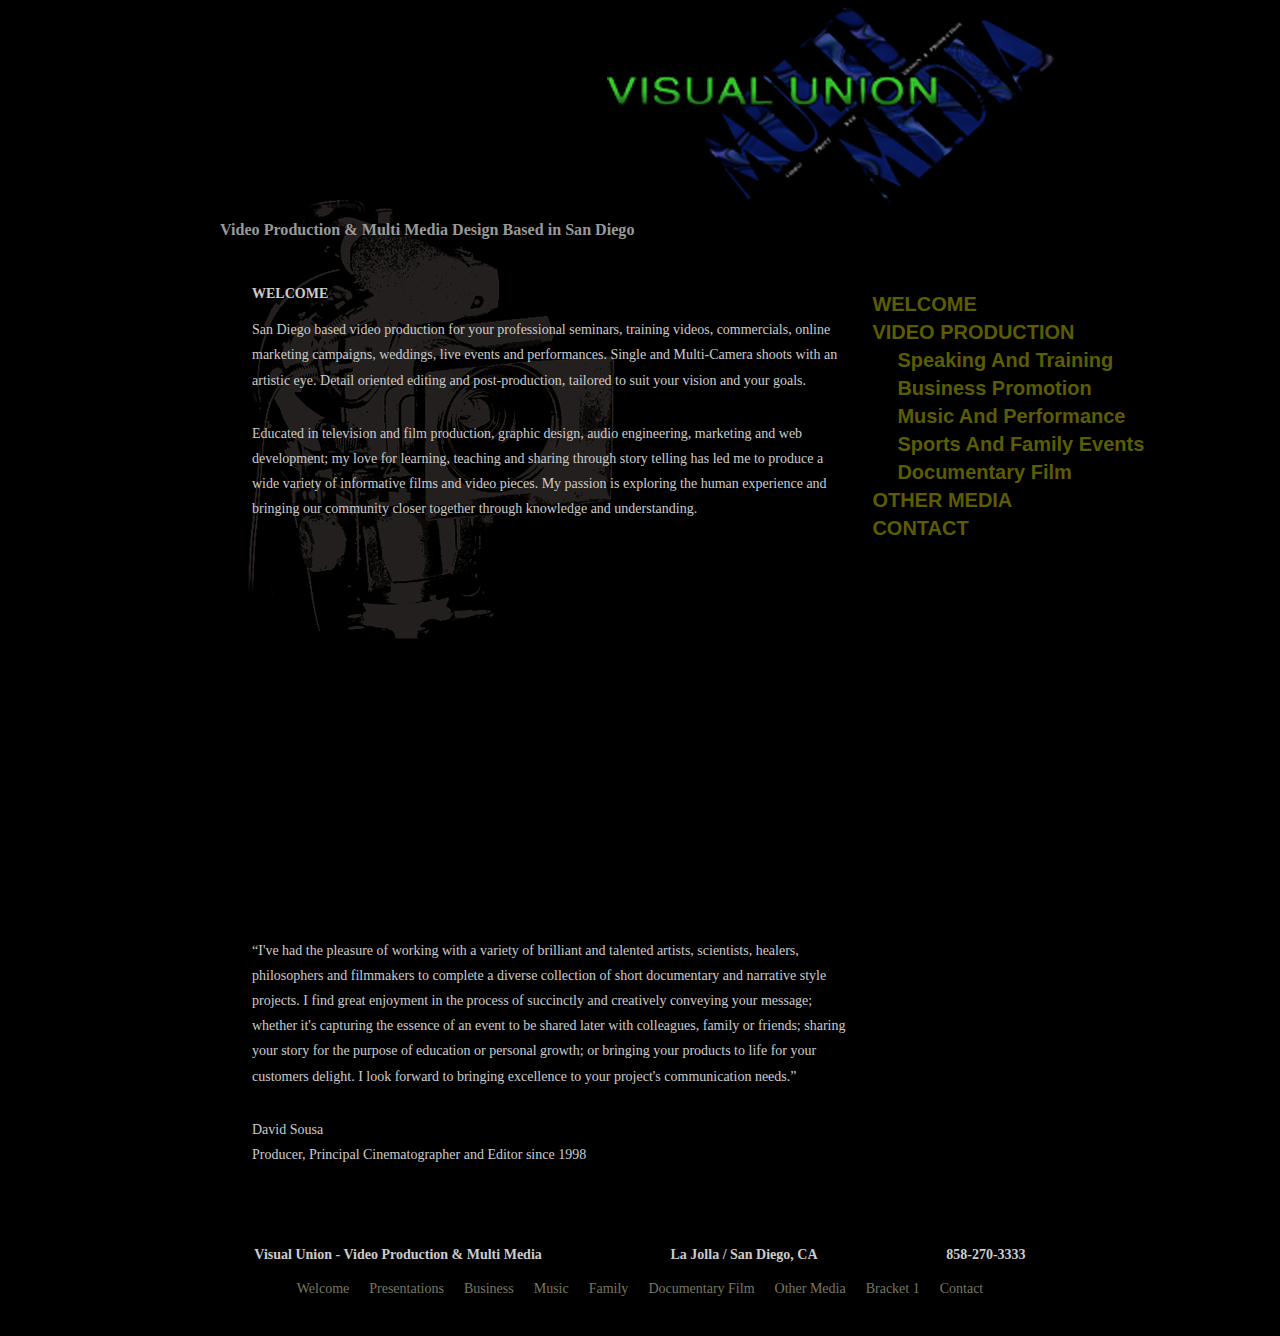
<file: index.html>
<!doctype html>
<html lang="en">
<head>
	<title>Video Production Based In San Diego</title>
	<meta name="viewport" content="width=device-width, initial-scale=1">
	<script src="http://html5shiv.googlecode.com/svn/trunk/html5.js">
	</script>
	<link rel="shortcut icon" href="favicon.ico" type="image/x-icon" />
	<meta http-equiv="Content-Type" content="text/html; charset=UTF-8">
	<meta name="title" content="Video Production Based In San Diego" />
	<meta name="description" content="San Diego Wedding Video and special events; Professional video production; beautiful filmed in a professional and unobtrusive manner, tailored to your wedding plans. Over 10 years of wedding video and professional video production experience." />
	<meta name="keywords" content=" san diego video production sandiego events videography promotional promote photo montage family history wedding" />
	<meta name="robots" content="index, follow" />

   <link href="css/main.css" rel="stylesheet" type="text/css" />
   
    


</head>


<body>

    <div class="container">

        <header>
            <div class="header-logo">
	            <a href="">
                <img class="img-logo" src="img/newlogo.png" alt="Visual Union - Video, Print, Web: Production and Design" /> 
                </a>
            </div>

            <div class="header-title">
                <h1>Video Production & Multi Media Design Based in San&nbsp;Diego</h1>
            </div>

        </header>

        
        

        <main>
            <div class="menu-wrap">
                <input type="checkbox" class="toggle" id="checkbox">
                  <div class="hamburger">
                    <div>
                      
                    </div>
                  </div>
              
                <div class="menu">
                  <div>
                    <nav class="main-nav">
              
                      <ul class="navmain">
                        <li><a href="final_project.html">Welcome</a></li>
                        <li><a href="publicspeakingvideo.html">Video Production</a></li>
                      </ul>  
                      <ul class="navsub"> 
                        <li><a href="publicspeakingvideo.html">Speaking and Training</a></li>
                        <li><a href="salespromotionalvideo.html">Business Promotion</a></li>
                        <li><a href="musicperformancevideo.html">Music and Performance</a></li>
                        <li><a href="familyvideo.html">Sports and Family Events</a></li>
                        <li><a href="documentaryfilm.html">Documentary Film</a></li>
                      </ul> 
                      <ul class="navmain">    
                        <li><a href="multimedia.html">Other Media</a></li>
                        <li><a href="contact.html">Contact</a></li>      
                      </ul>
                    </nav>   
                  </div>
                </div>
                
            </div>



            <!---
            <nav class="main-nav">
                <ul>
                    <li><a href="">Welcome</a></li>
                    <li><a href="publicspeakingvideo">Video Production</a></li> 
                    <ul class="rightmenuvideo"> 
                        <li><a href="publicspeakingvideo">Speaking and Training</a></li>
                        <li><a href="salespromotionalvideo">Business Promotion</a></li>
                        <li><a href="musicperformancevideo">Music and Performance</a></li>
                        <li><a href="familyvideo">Weddings and Events</a></li>
                        <li><a href="documentaryfilm">Documentary Film</a></li> 
                    </ul> -- Try to make this a dropdown -->    
                   <!---- <li><a href="multimedia">Other Media</a></li>
                    <li><a href="contact">Contact</a></li>		
                </ul>
            </nav> -- My Navigation -->
            
            <div class="content-wrapper">
                <h2>Welcome</h2>
                <p>San Diego based video production for your professional seminars, training videos, commercials, online marketing campaigns, weddings, live events and performances. 
                Single and Multi-Camera shoots with an artistic eye. Detail oriented editing and post-production, tailored to suit your vision and your goals.
                </p>
   
                <p>Educated in television and film production, graphic design, audio engineering, marketing and web development; my love for learning, teaching and sharing 
                through story telling has led me to produce a wide variety of informative films and video pieces.  My passion is exploring the human experience and bringing 
                our community closer together through knowledge and understanding.</p>
    
               <!---- <p>
                <iframe src="https://vimeo.com/115496369" width="500" height="281" style="border:none;" allowfullscreen></iframe>
                </p> -->
                
                
                <figure>
                    <iframe src="https://player.vimeo.com/video/115496369?title=0&byline=0&portrait=0" style="position:absolute;top:0;left:0;width:100%;height:100%;" 
                    frameborder="0" allow="autoplay; fullscreen; picture-in-picture" allowfullscreen></iframe>
                </figure>
                <script src="https://player.vimeo.com/api/player.js"></script>
    
                <p><q>I've had the pleasure of working with a variety of brilliant and talented artists, scientists, healers, philosophers and filmmakers to complete a diverse 
                collection of short documentary and narrative style projects.  I find great enjoyment in the process of succinctly and creatively conveying your message; whether 
                it's capturing the essence of an event to be shared later with colleagues, family or friends; sharing your story for the purpose of education or personal growth; 
                or bringing your products to life for your customers delight. I look forward to bringing excellence to your project's communication needs.</q>
                </p>
    
                <p>David Sousa <br>
                Producer, Principal Cinematographer and Editor since 1998</p>
            </div>
        </main>


        <footer>
            <div class="footer-content">
                <div class="contact">
                    <p>Visual Union - Video Production &amp; Multi Media</p>
                    <p>La Jolla / San Diego, CA</p>
                    <p>858-270-3333</p>
                </div>
        
                <div class="footer-nav">
                    <ul class="footer-menu-1">
                        <li><a href="index">Welcome</a></li>
                        <li><a href="publicspeakingvideo">Presentations</a></li>
                        <li><a href="salespromotionalvideo">Business</a></li>
                        <li><a href="musicperformancevideo">Music</a></li>
                        <li><a href="familyvideo">Family</a></li>
                        <li><a href="documentaryfilm">Documentary Film</a></li>
                        <li><a href="multimedia">Other Media</a></li>
                        <li><a href="http://www.bracket1.com">Bracket 1</a></li>
                        <li><a href="contact">Contact</a></li>
                    </ul>

                    <!--<ul class="footer-menu-2">
                        <li><a href="http://www.bracket1.com">Wireless Receiver Camera Accessory Mounting Brackets</a></li>
                        <li><a href="buyingausedcarvideo">Buying A Used Car Video</a></li>
                    </ul>--->
                </div>
            </div> <!---end of footer content wrapper-->

        </footer>

        <script type="text/javascript" src="script.js"></script>
<!---<script>
  var _gaq = _gaq || [];
  _gaq.push(['_setAccount', 'UA-18276700-4']);
  _gaq.push(['_trackPageview']);

  (function() {
    var ga = document.createElement('script'); ga.type = 'text/javascript'; ga.async = true;
    ga.src = ('https:' == document.location.protocol ? 'https://ssl' : 'http://www') + '.google-analytics.com/ga.js';
    var s = document.getElementsByTagName('script')[0]; s.parentNode.insertBefore(ga, s);
  })();
</script> ---WHAT IS THIS?-->


    </div> <!--container div closed-->
</body>
</html>
</file>
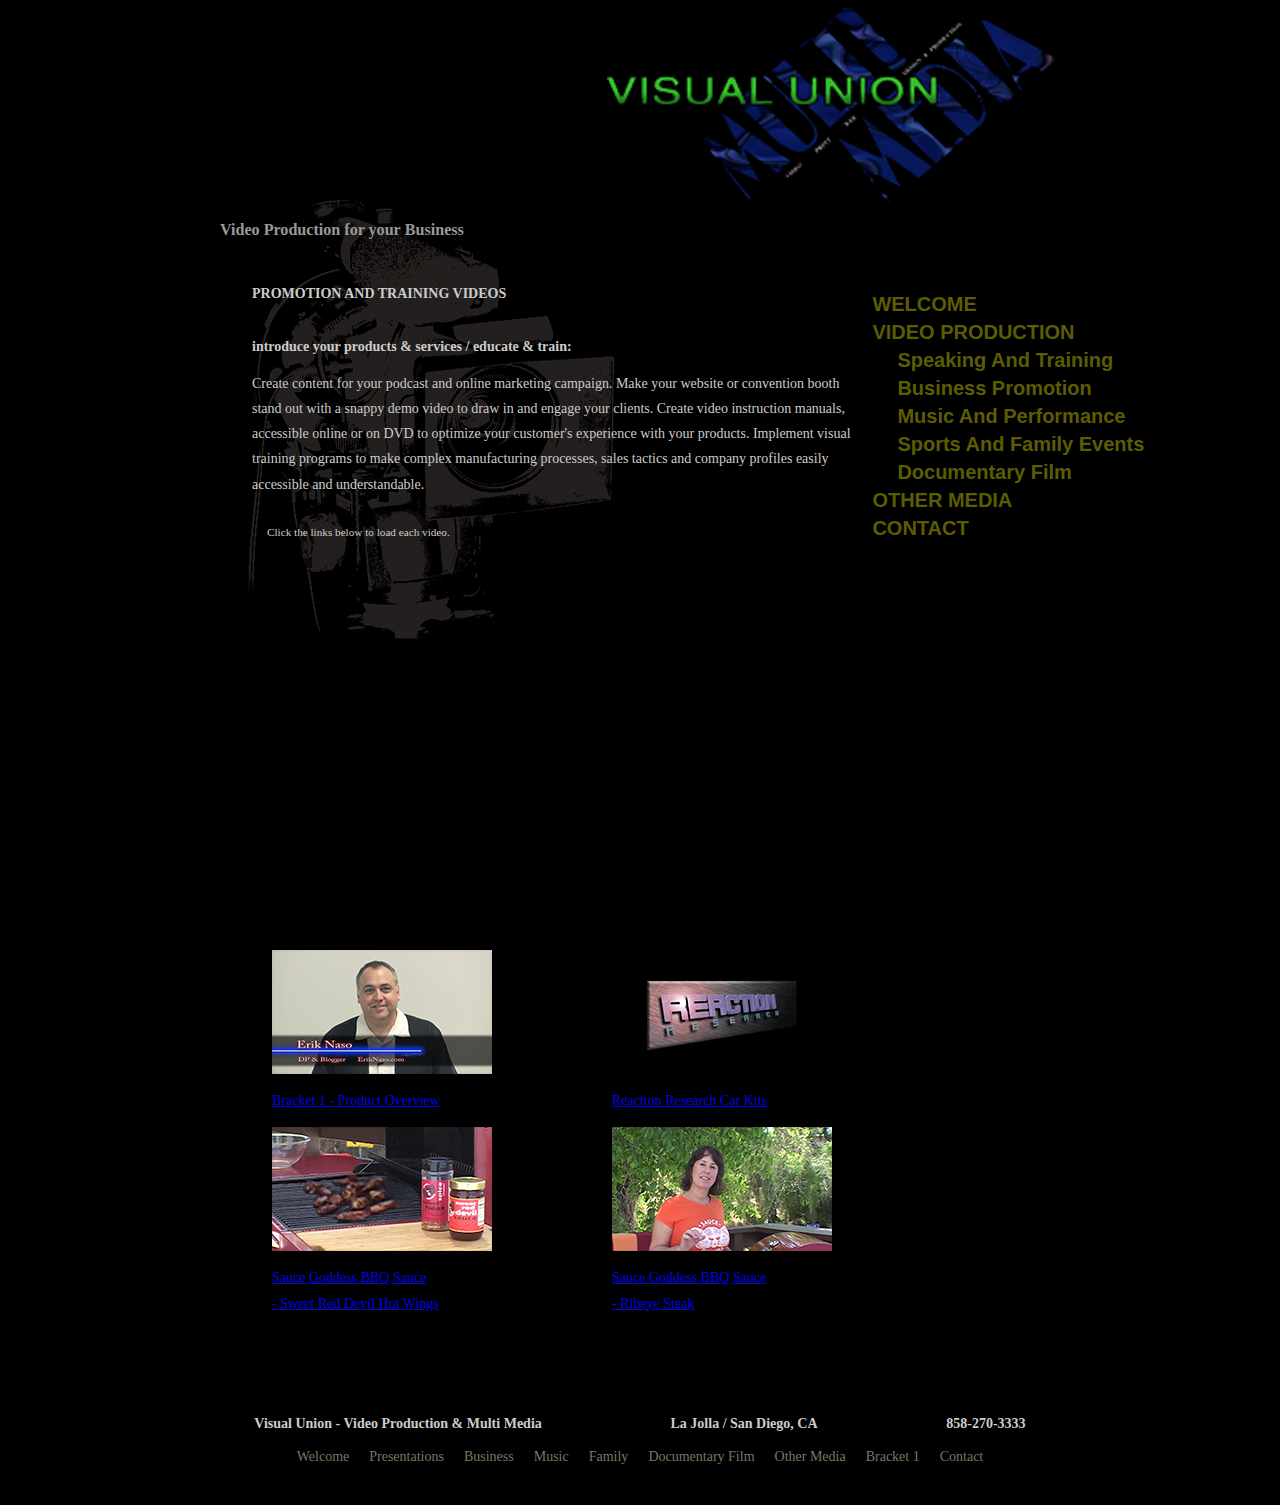
<file: business-promotion.html>
<!doctype html>
<html lang="en">
<head>
	<title>Video Production Based In San Diego</title>
	<meta name="viewport" content="width=device-width, initial-scale=1">
	<script src="http://html5shiv.googlecode.com/svn/trunk/html5.js">
	</script>
	<link rel="shortcut icon" href="favicon.ico" type="image/x-icon" />
	<meta http-equiv="Content-Type" content="text/html; charset=UTF-8">
	<meta name="title" content="Video Production Based In San Diego" />
	<meta name="description" content="San Diego Wedding Video and special events; Professional video production; beautiful filmed in a professional and unobtrusive manner, tailored to your wedding plans. Over 10 years of wedding video and professional video production experience." />
	<meta name="keywords" content=" san diego video production sandiego events videography promotional promote photo montage family history wedding" />
	<meta name="robots" content="index, follow" />

   <link href="css/main.css" rel="stylesheet" type="text/css" />
</head>


<body>

    <div class="container">

        <header>
            <div class="header-logo">
	            <a href="">
                <img class="img-logo" src="img/newlogo.png" alt="Visual Union - Video, Print, Web: Production and Design" /> 
                </a>
            </div>

            <div class="header-title">
                <h1>Video Production for your&nbsp;Business</h1>
            </div>
        </header>

        <main>
            <div class="menu-wrap">
                <input type="checkbox" class="toggle" id="checkbox">
                  <div class="hamburger">
                    <div>
                      
                    </div>
                  </div>
              
                <div class="menu">
                  <div>
                    <nav class="main-nav">
              
                      <ul class="navmain">
                        <li><a href="index.html">Welcome</a></li>
                        <li><a href="public-speaking.html">Video Production</a></li>
                      </ul>  
                      <ul class="navsub"> 
                        <li><a href="public-speaking.html">Speaking and Training</a></li>
                        <li><a href="business-promotion.html">Business Promotion</a></li>
                        <li><a href="music-performance.html">Music and Performance</a></li>
                        <li><a href="family-video.html">Sports and Family Events</a></li>
                        <li><a href="documentary-film.html">Documentary Film</a></li>
                      </ul> 
                      <ul class="navmain">    
                        <li><a href="multimedia.html">Other Media</a></li>
                        <li><a href="contact.html">Contact</a></li>      
                      </ul>
                    </nav>   
                  </div>
                </div>
                
            </div>

            
            <div class="content-wrapper">
                <h2>Promotion and Training Videos</h2>
                <h3>Introduce your products &amp; services / educate &amp; train:</h3>
                <p>Create content for your podcast and online marketing campaign. Make your website or 
                  convention booth stand out with a snappy demo video to draw in and engage your clients. 
                  Create video instruction manuals, accessible online or on DVD to optimize your customer's 
                  experience with your products. Implement visual training programs to make complex 
                  manufacturing processes, sales tactics and company profiles easily accessible and understandable.
                </p>

                <p class="click-callout">Click the links below to load each video.</p>

                <figure id="videoPlayback">
                  <iframe src="https://player.vimeo.com/video/90304759?title=0&byline=0&portrait=0" style="position:absolute;top:0;left:0;width:100%;height:100%;" 
                    frameborder="0" allow="autoplay; fullscreen; picture-in-picture" allowfullscreen></iframe>
                </figure>
                <script src="https://player.vimeo.com/api/player.js"></script>

              
                <figure id="selectDemo1" class="select-demo">
                  <iframe src="https://player.vimeo.com/video/90304759?title=0&byline=0&portrait=0" style="position:absolute;top:0;left:0;width:100%;height:100%;" 
                    frameborder="0" allow="autoplay; fullscreen; picture-in-picture" allowfullscreen></iframe>
                </figure>
                <script src="https://player.vimeo.com/api/player.js"></script> 


                <figure id="selectDemo2" class="select-demo">
                  <iframe src="https://player.vimeo.com/video/115956491?title=0&byline=0&portrait=0" style="position:absolute;top:0;left:0;width:100%;height:100%;" 
                    frameborder="0" allow="autoplay; fullscreen; picture-in-picture" allowfullscreen></iframe>
                </figure>
                <script src="https://player.vimeo.com/api/player.js"></script> 


                <figure id="selectDemo3" class="select-demo">
                  <iframe src="https://player.vimeo.com/video/115956489?title=0&byline=0&portrait=0" style="position:absolute;top:0;left:0;width:100%;height:100%;" 
                    frameborder="0" allow="autoplay; fullscreen; picture-in-picture" allowfullscreen></iframe>
                </figure>
                <script src="https://player.vimeo.com/api/player.js"></script> 


                <figure id="selectDemo4" class="select-demo">
                  <iframe src="https://player.vimeo.com/video/115956490?title=0&byline=0&portrait=0" style="position:absolute;top:0;left:0;width:100%;height:100%;" 
                    frameborder="0" allow="autoplay; fullscreen; picture-in-picture" allowfullscreen></iframe>
                </figure>
                <script src="https://player.vimeo.com/api/player.js"></script> 

                <!--HI DAVE! TO ADD NEW VIDEOS, COPY THE CODE BELOW AND FILL IN VIDEO ID NUMBER ##### AND selectDemo# ID TAG! AND VOILA!
                
                <figure id="selectDemo#" class="select-demo">
                  <iframe src="https://player.vimeo.com/video/#######?title=0&byline=0&portrait=0" style="position:absolute;top:0;left:0;width:100%;height:100%;" 
                    frameborder="0" allow="autoplay; fullscreen; picture-in-picture" allowfullscreen></iframe>
                </figure>
                <script src="https://player.vimeo.com/api/player.js"></script> 
                
              -->

                <div class="video-links"> 

                  <div class="video-l">
                    <a href="https://vimeo.com/visualunion/bracket1overview" onclick='return playVideo("selectDemo1","videoPlayback")'>
                      <img src="./img/Bracket1Overview.png" alt="Eric Naso"/>
                    </a>
                    <p><a href="https://vimeo.com/visualunion/bracket1overview" onclick='return playVideo("selectDemo1","videoPlayback")'>Bracket 1 - Product Overview
                    </a></p>
                  </div>

                  <div class="video-2">
                    <a href="http://vimeo.com/115956491" onclick='return playVideo("selectDemo2","videoPlayback")'>
                      <img src="./img/ReactionResearch.png" alt="reaction research logo"/>
                    </a>
                    <p><a href="http://vimeo.com/115956491" onclick='return playVideo("selectDemo2","videoPlayback")'>Reaction Research Car Kits
                    </a></p>
                  </div>

                  <div class="video-3">
                    <a href="http://vimeo.com/115956489" onclick='return playVideo("selectDemo3","videoPlayback")'>
                      <img src="./img/SauceGoddessWings.png" alt="sauce goddess"/>
                    </a>
                    <p><a href="http://vimeo.com/115956489" onclick='return playVideo("selectDemo3","videoPlayback")'>Sauce Goddess BBQ Sauce<br> - Sweet Red Devil Hot Wings
                    </a></p>
                  </div>

                  <div class="video-4">
                    <a href="http://vimeo.com/115956490" onclick='return playVideo("selectDemo4","videoPlayback")'>
                      <img src="./img/SauceGoddessRib.png" alt="bbq sauce image"/>
                    </a>
                    <p><a href="http://vimeo.com/115956490" onclick='return playVideo("selectDemo4","videoPlayback")'>Sauce Goddess BBQ Sauce<br> - Ribeye Steak
                    </a></p>
                  </div>

                  <!--HI AGAIN DAVE! TO ADD NEW VIDEO THUMBNAILS, COPY THE CODE BELOW, UPDATE THE video-# CLASS, the selectDemo# ID, AND YOUR LINKS AND CONTENT!
                  
                  <div class="video-#">
                    <a href="YOUR LINK" onclick='return playVideo("selectDemo#","videoPlayback")'>
                      <img src="YOUR IMAGE" alt=""/>
                    </a>
                    <p><a href="YOUR LINK AGAIN" onclick='return playVideo("selectDemo#","videoPlayback")'>YOUR LINK TEXT</a></p>
                  </div>
                  
                  -->


                </div>
                
              </div> <!--End of content wrapper-->
        </main>


        <footer>
            <div class="footer-content">
                <div class="contact">
                    <p>Visual Union - Video Production &amp; Multi Media</p>
                    <p>La Jolla / San Diego, CA</p>
                    <p>858-270-3333</p>
                </div>
        
                <div class="footer-nav">
                    <ul class="footer-menu-1">
                      <li><a href="index.html">Welcome</a></li>
                      <li><a href="public-speaking.html">Presentations</a></li>
                      <li><a href="business-promotion.html">Business</a></li>
                      <li><a href="music-performance.html">Music</a></li>
                      <li><a href="family-video.html">Family</a></li>
                      <li><a href="documentary-film.html">Documentary Film</a></li>
                      <li><a href="multimedia">Other Media</a></li>
                      <li><a href="http://www.bracket1.com">Bracket 1</a></li>
                      <li><a href="contact.html">Contact</a></li>
                    </ul>

                
                </div>
            </div> <!---end of footer content wrapper-->

        </footer>

        <script type="text/javascript" src="script.js"></script>

    </div> <!--container div closed-->
</body>
</html>
</file>
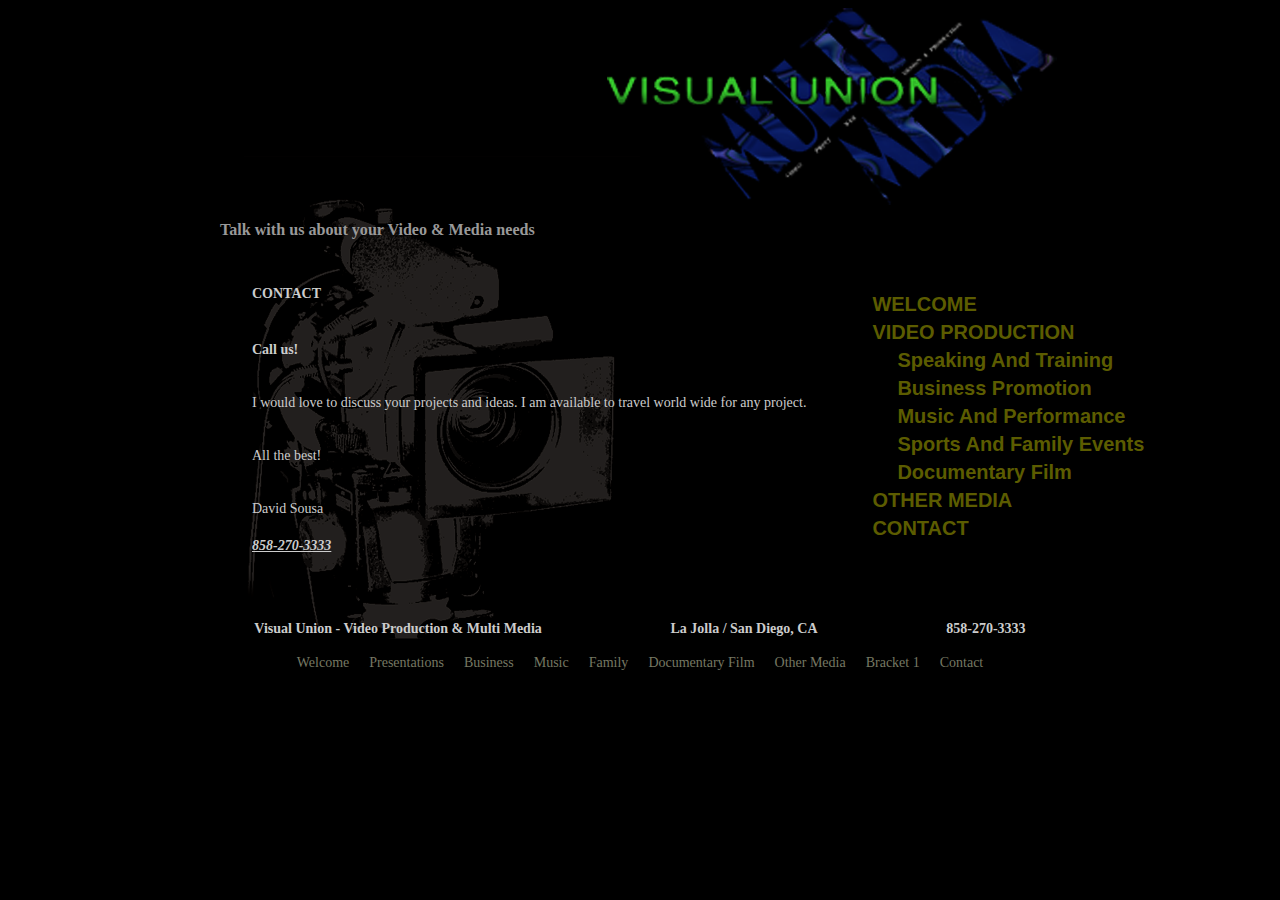
<file: contact.html>
<!doctype html>
<html lang="en">
<head>
	<title>Video Production Based In San Diego</title>
	<meta name="viewport" content="width=device-width, initial-scale=1">
	<script src="http://html5shiv.googlecode.com/svn/trunk/html5.js">
	</script>
	<link rel="shortcut icon" href="favicon.ico" type="image/x-icon" />
	<meta http-equiv="Content-Type" content="text/html; charset=UTF-8">
	<meta name="title" content="Video Production Based In San Diego" />
	<meta name="description" content="San Diego Wedding Video and special events; Professional video production; beautiful filmed in a professional and unobtrusive manner, tailored to your wedding plans. Over 10 years of wedding video and professional video production experience." />
	<meta name="keywords" content=" san diego video production sandiego events videography promotional promote photo montage family history wedding" />
	<meta name="robots" content="index, follow" />

   <link href="css/main.css" rel="stylesheet" type="text/css" />
</head>


<body>

    <div class="container">

        <header>
            <div class="header-logo">
	            <a href="">
                <img class="img-logo" src="img/newlogo.png" alt="Visual Union - Video, Print, Web: Production and Design" /> 
                </a>
            </div>

            <div class="header-title">
                <h1>Talk with us about your Video &amp; Media&nbsp;needs</h1>
            </div>

        </header>

        
        

        <main>
            <div class="menu-wrap">
                <input type="checkbox" class="toggle" id="checkbox">
                  <div class="hamburger">
                    <div>
                      
                    </div>
                  </div>
              
                <div class="menu">
                  <div>
                    <nav class="main-nav">
              
                      <ul class="navmain">
                        <li><a href="index.html">Welcome</a></li>
                        <li><a href="public-speaking.html">Video Production</a></li>
                      </ul>  
                      <ul class="navsub"> 
                        <li><a href="public-speaking.html">Speaking and Training</a></li>
                        <li><a href="business-promotion.html">Business Promotion</a></li>
                        <li><a href="music-performance.html">Music and Performance</a></li>
                        <li><a href="family-video.html">Sports and Family Events</a></li>
                        <li><a href="documentary-film.html">Documentary Film</a></li>
                      </ul> 
                      <ul class="navmain">    
                        <li><a href="multimedia.html">Other Media</a></li>
                        <li><a href="contact.html">Contact</a></li>      
                      </ul>
                    </nav>   
                  </div>
                </div>
                
            </div>

            
            <div class="content-wrapper">
              <h2>Contact</h2><br>
                  
              <p><strong>Call us!</strong></p>
              
              <p>I would love to discuss your
              projects and ideas. I am available to travel world wide for any project.</p>
                                
              <p>All the best!</p>
                                   
              <p>David Sousa</p>
                
              <address>
              <a href="tel:858-270-3333">858-270-3333</a>
              </address>

            </div>
        </main>


        <footer>
            <div class="footer-content">
                <div class="contact">
                    <p>Visual Union - Video Production &amp; Multi Media</p>
                    <p>La Jolla / San Diego, CA</p>
                    <p>858-270-3333</p>
                </div>
        
                <div class="footer-nav">
                    <ul class="footer-menu-1">
                      <li><a href="index.html">Welcome</a></li>
                      <li><a href="public-speaking.html">Presentations</a></li>
                      <li><a href="business-promotion.html">Business</a></li>
                      <li><a href="music-performance.html">Music</a></li>
                      <li><a href="family-video.html">Family</a></li>
                      <li><a href="documentary-film.html">Documentary Film</a></li>
                      <li><a href="multimedia">Other Media</a></li>
                      <li><a href="http://www.bracket1.com">Bracket 1</a></li>
                      <li><a href="contact.html">Contact</a></li>
                    </ul>
                </div>

            </div> <!---end of footer content wrapper-->
        </footer>

        <script type="text/javascript" src="script.js"></script>

    </div> <!--container div closed-->
</body>
</html>
</file>
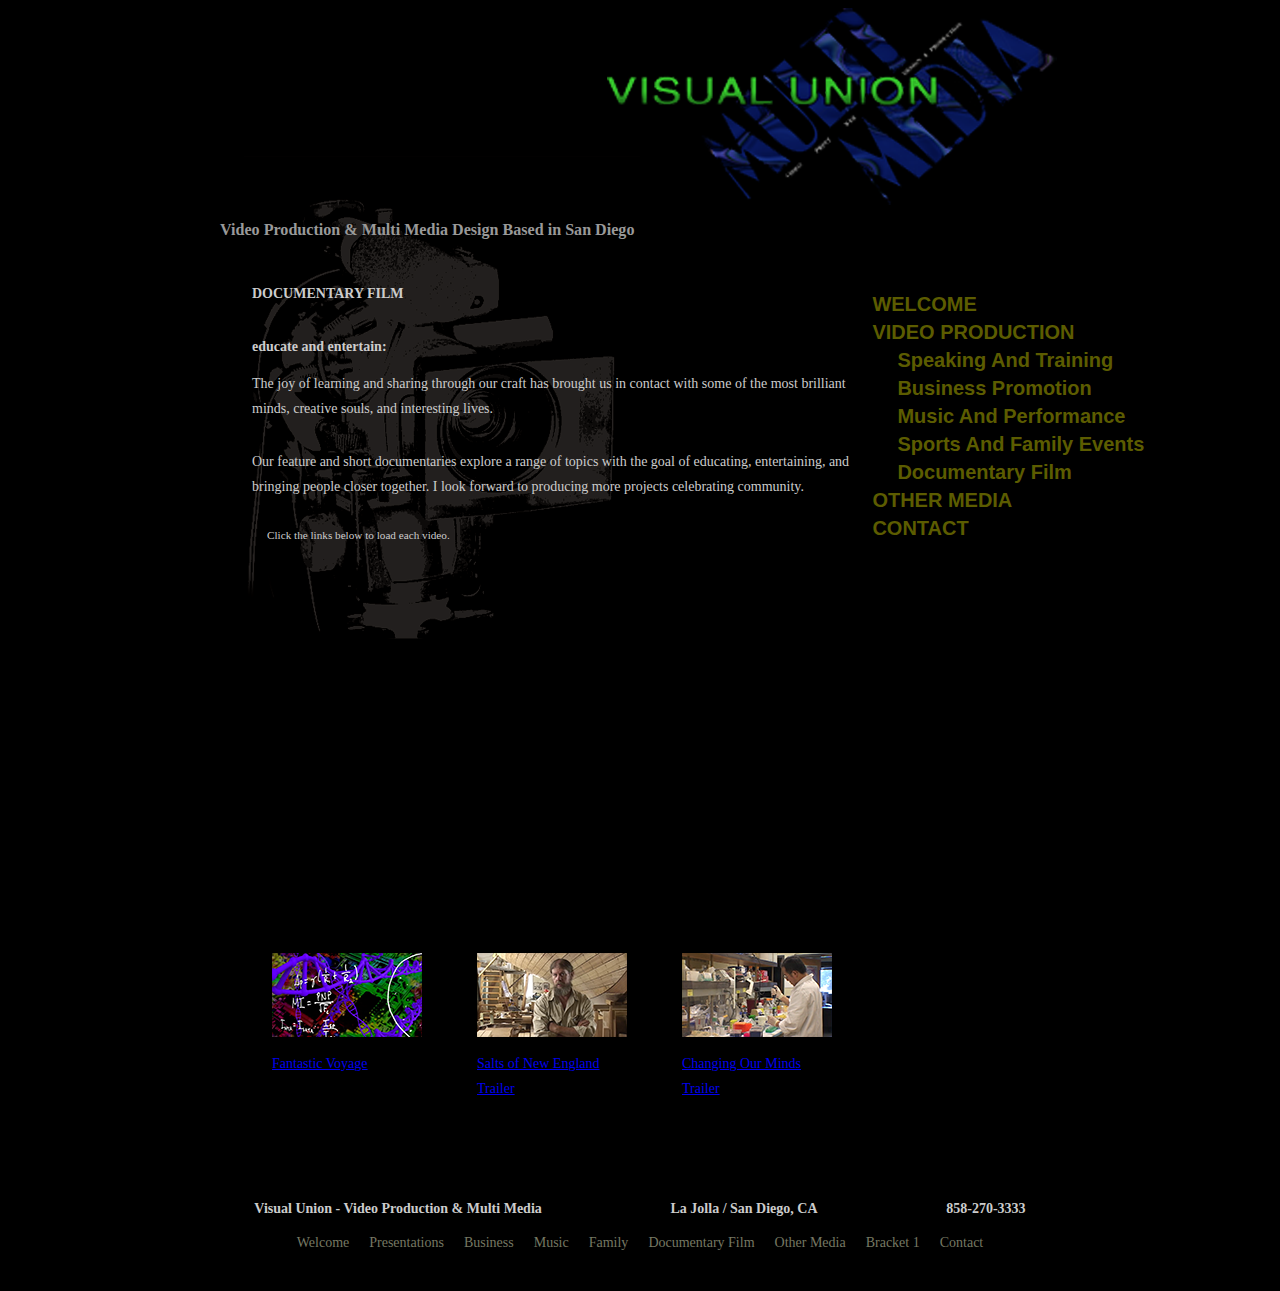
<file: documentary-film.html>
<!doctype html>
<html lang="en">
<head>
	<title>Video Production Based In San Diego</title>
	<meta name="viewport" content="width=device-width, initial-scale=1">
	<script src="http://html5shiv.googlecode.com/svn/trunk/html5.js">
	</script>
	<link rel="shortcut icon" href="favicon.ico" type="image/x-icon" />
	<meta http-equiv="Content-Type" content="text/html; charset=UTF-8">
	<meta name="title" content="Video Production Based In San Diego" />
	<meta name="description" content="San Diego Wedding Video and special events; Professional video production; beautiful filmed in a professional and unobtrusive manner, tailored to your wedding plans. Over 10 years of wedding video and professional video production experience." />
	<meta name="keywords" content=" san diego video production sandiego events videography promotional promote photo montage family history wedding" />
	<meta name="robots" content="index, follow" />

   <link href="css/main.css" rel="stylesheet" type="text/css" />
</head>


<body>

    <div class="container">

        <header>
            <div class="header-logo">
	            <a href="">
                <img class="img-logo" src="img/newlogo.png" alt="Visual Union - Video, Print, Web: Production and Design" /> 
                </a>
            </div>

            <div class="header-title">
                <h1>Video Production &amp; Multi Media Design Based in San&nbsp;Diego</h1>
            </div>
        </header>

        <main>
            <div class="menu-wrap">
                <input type="checkbox" class="toggle" id="checkbox">
                  <div class="hamburger">
                    <div>
                      
                    </div>
                  </div>
              
                <div class="menu">
                  <div>
                    <nav class="main-nav">
              
                      <ul class="navmain">
                        <li><a href="index.html">Welcome</a></li>
                        <li><a href="public-speaking.html">Video Production</a></li>
                      </ul>  
                      <ul class="navsub"> 
                        <li><a href="public-speaking.html">Speaking and Training</a></li>
                        <li><a href="business-promotion.html">Business Promotion</a></li>
                        <li><a href="music-performance.html">Music and Performance</a></li>
                        <li><a href="family-video.html">Sports and Family Events</a></li>
                        <li><a href="documentary-film.html">Documentary Film</a></li>
                      </ul> 
                      <ul class="navmain">    
                        <li><a href="multimedia.html">Other Media</a></li>
                        <li><a href="contact.html">Contact</a></li>      
                      </ul>
                    </nav>   
                  </div>
                </div>
                
            </div>

            
            <div class="content-wrapper">
                <h2>Documentary Film</h2>
                <h3>Educate and Entertain:</h3>
                <p>The joy of learning and sharing through our craft has brought us in contact with some of the most brilliant minds, creative souls, and interesting lives.</p>

                <p>Our feature and short documentaries explore a range of topics with the goal of educating, entertaining, and bringing people closer together. I look forward 
                  to producing more projects celebrating community.</p>

                <p class="click-callout">Click the links below to load each video.</p>

                <figure id="videoPlayback">
                  <iframe src="https://player.vimeo.com/video/50910881?title=0&byline=0&portrait=0" style="position:absolute;top:0;left:0;width:100%;height:100%;" 
                    frameborder="0" allow="autoplay; fullscreen; picture-in-picture" allowfullscreen></iframe>
                </figure>
                <script src="https://player.vimeo.com/api/player.js"></script>

              
                <figure id="selectDemo1" class="select-demo">
                  <iframe src="https://player.vimeo.com/video/50910881?title=0&byline=0&portrait=0" style="position:absolute;top:0;left:0;width:100%;height:100%;" 
                    frameborder="0" allow="autoplay; fullscreen; picture-in-picture" allowfullscreen></iframe>
                </figure>
                <script src="https://player.vimeo.com/api/player.js"></script> 


                <figure id="selectDemo2" class="select-demo">
                  <iframe src="https://player.vimeo.com/video/117344135?title=0&byline=0&portrait=0" style="position:absolute;top:0;left:0;width:100%;height:100%;" 
                    frameborder="0" allow="autoplay; fullscreen; picture-in-picture" allowfullscreen></iframe>
                </figure>
                <script src="https://player.vimeo.com/api/player.js"></script> 


                <figure id="selectDemo3" class="select-demo">
                  <iframe src="https://player.vimeo.com/video/117227175?title=0&byline=0&portrait=0" style="position:absolute;top:0;left:0;width:100%;height:100%;" 
                    frameborder="0" allow="autoplay; fullscreen; picture-in-picture" allowfullscreen></iframe>
                </figure>
                <script src="https://player.vimeo.com/api/player.js"></script> 

                <!--HI DAVE! TO ADD NEW VIDEOS, COPY THE CODE BELOW AND FILL IN VIDEO ID NUMBER ##### AND selectDemo# ID TAG! AND VOILA!
                
                <figure id="selectDemo#" class="select-demo">
                  <iframe src="https://player.vimeo.com/video/#######?title=0&byline=0&portrait=0" style="position:absolute;top:0;left:0;width:100%;height:100%;" 
                    frameborder="0" allow="autoplay; fullscreen; picture-in-picture" allowfullscreen></iframe>
                </figure>
                <script src="https://player.vimeo.com/api/player.js"></script> 
                
              -->

                <div class="video-links"> 

                  <div class="video-l">
                    <a href="http://vimeo.com/50910881" onclick='return playVideo("selectDemo1","videoPlayback")'>
                      <img src="img/FantasticVoyage.png" alt="abstract images"/>
                    </a>
                    <p><a href="http://vimeo.com/50910881" onclick='return playVideo("selectDemo1","videoPlayback")'>Fantastic Voyage
                    </a></p>
                  </div>

                  <div class="video-2">
                    <a href="http://vimeo.com/117344135" onclick='return playVideo("selectDemo2","videoPlayback")'>
                      <img src="img/BoatDoc.png" alt="scene from film"/>
                    </a>
                    <p><a href="http://vimeo.com/117344135" onclick='return playVideo("selectDemo2","videoPlayback")'>Salts of New England<br> Trailer
                    </a></p>
                  </div>

                  <div class="video-3">
                    <a href="http://vimeo.com/117227175" onclick='return playVideo("selectDemo3","videoPlayback")'>
                      <img src="img/ChangingOurMindsDemo.png" alt="man in lab"/>
                    </a>
                    <p><a href="http://vimeo.com/117227175" onclick='return playVideo("selectDemo3","videoPlayback")'>Changing Our Minds<br> Trailer
                    </a></p>
                  </div>

                  <!--HI AGAIN DAVE! TO ADD NEW VIDEO THUMBNAILS, COPY THE CODE BELOW, UPDATE THE video-# CLASS, the selectDemo# ID, AND YOUR LINKS AND CONTENT!
                  
                  <div class="video-#">
                    <a href="YOUR LINK" onclick='return playVideo("selectDemo#","videoPlayback")'>
                      <img src="YOUR IMAGE" alt=""/>
                    </a>
                    <p><a href="YOUR LINK AGAIN" onclick='return playVideo("selectDemo#","videoPlayback")'>YOUR LINK TEXT</a></p>
                  </div>
                  
                  -->

                </div>
                
              </div> <!--End of content wrapper-->
        </main>


        <footer>
            <div class="footer-content">
                <div class="contact">
                    <p>Visual Union - Video Production &amp; Multi Media</p>
                    <p>La Jolla / San Diego, CA</p>
                    <p>858-270-3333</p>
                </div>
        
                <div class="footer-nav">
                    <ul class="footer-menu-1">
                      <li><a href="index.html">Welcome</a></li>
                      <li><a href="public-speaking.html">Presentations</a></li>
                      <li><a href="business-promotion.html">Business</a></li>
                      <li><a href="music-performance.html">Music</a></li>
                      <li><a href="family-video.html">Family</a></li>
                      <li><a href="documentary-film.html">Documentary Film</a></li>
                      <li><a href="multimedia">Other Media</a></li>
                      <li><a href="http://www.bracket1.com">Bracket 1</a></li>
                      <li><a href="contact.html">Contact</a></li>
                    </ul>

                </div>
            </div> <!---end of footer content wrapper-->

        </footer>

        <script type="text/javascript" src="script.js"></script>


    </div> <!--container div closed-->
</body>
</html>
</file>
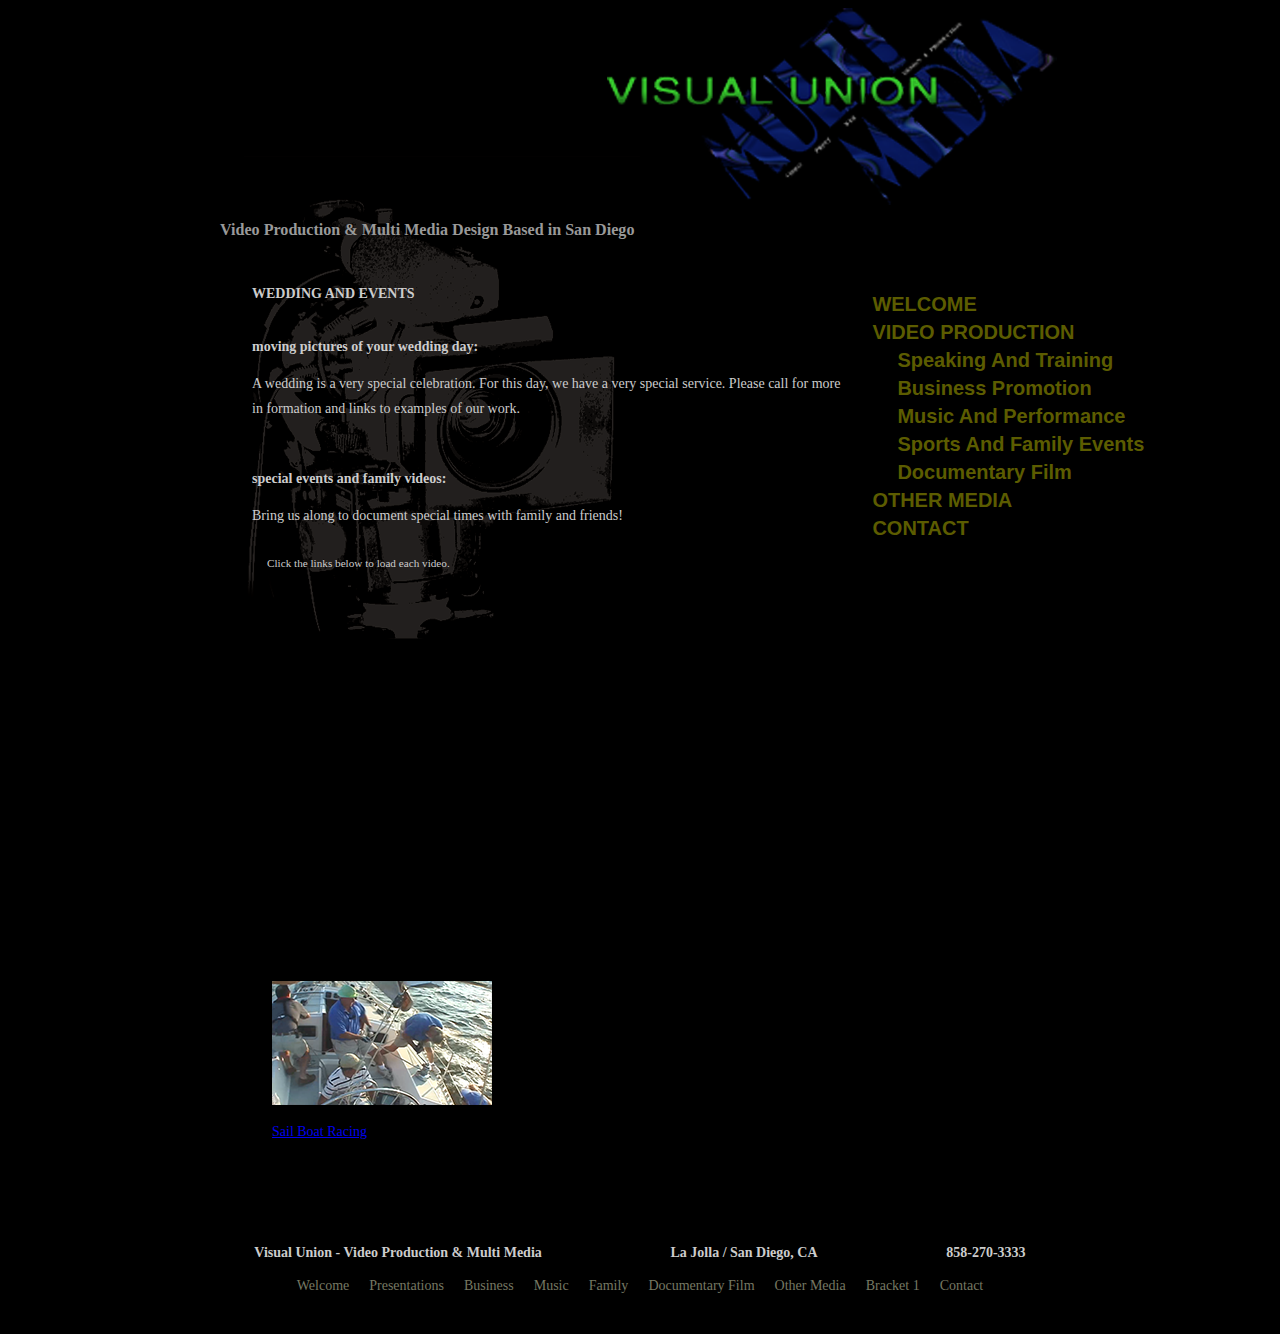
<file: family-video.html>
<!doctype html>
<html lang="en">
<head>
	<title>Video Production Based In San Diego</title>
	<meta name="viewport" content="width=device-width, initial-scale=1">
	<script src="http://html5shiv.googlecode.com/svn/trunk/html5.js">
	</script>
	<link rel="shortcut icon" href="favicon.ico" type="image/x-icon" />
	<meta http-equiv="Content-Type" content="text/html; charset=UTF-8">
	<meta name="title" content="Video Production Based In San Diego" />
	<meta name="description" content="San Diego Wedding Video and special events; Professional video production; beautiful filmed in a professional and unobtrusive manner, tailored to your wedding plans. Over 10 years of wedding video and professional video production experience." />
	<meta name="keywords" content=" san diego video production sandiego events videography promotional promote photo montage family history wedding" />
	<meta name="robots" content="index, follow" />

   <link href="css/main.css" rel="stylesheet" type="text/css" />
</head>


<body>

    <div class="container">

        <header>
            <div class="header-logo">
	            <a href="">
                <img class="img-logo" src="img/newlogo.png" alt="Visual Union - Video, Print, Web: Production and Design" /> 
                </a>
            </div>

            <div class="header-title">
                <h1>Video Production &amp; Multi Media Design Based in San&nbsp;Diego</h1>
            </div>
        </header>

        <main>
            <div class="menu-wrap">
                <input type="checkbox" class="toggle" id="checkbox">
                  <div class="hamburger">
                    <div>
                      
                    </div>
                  </div>
              
                <div class="menu">
                  <div>
                    <nav class="main-nav">
              
                      <ul class="navmain">
                        <li><a href="index.html">Welcome</a></li>
                        <li><a href="public-speaking.html">Video Production</a></li>
                      </ul>  
                      <ul class="navsub"> 
                        <li><a href="public-speaking.html">Speaking and Training</a></li>
                        <li><a href="business-promotion.html">Business Promotion</a></li>
                        <li><a href="music-performance.html">Music and Performance</a></li>
                        <li><a href="family-video.html">Sports and Family Events</a></li>
                        <li><a href="documentary-film.html">Documentary Film</a></li>
                      </ul> 
                      <ul class="navmain">    
                        <li><a href="multimedia.html">Other Media</a></li>
                        <li><a href="contact.html">Contact</a></li>      
                      </ul>
                    </nav>   
                  </div>
                </div>
                
            </div>

            
            <div class="content-wrapper">
                <h2>Wedding and Events</h2>
                <h3>Moving pictures of your wedding day:</h3>
                <p>A wedding is a very special celebration. For this day, we have a very special service. 
                  Please call for more in formation and links to examples of our work.</p>

                <h3>special events and family videos:</h3>
                <p>Bring us along to document special times with family and friends!</p>

                <p class="click-callout">Click the links below to load each video.</p>
                
                <figure id="videoPlayback">
                    <iframe src="https://player.vimeo.com/video/117350679?title=0&byline=0&portrait=0" style="position:absolute;top:0;left:0;width:100%;height:100%;" 
                    frameborder="0" allow="autoplay; fullscreen; picture-in-picture" allowfullscreen></iframe>
                </figure>
                <script src="https://player.vimeo.com/api/player.js"></script>


                <figure id="selectDemo1" class="select-demo">
                  <iframe src="https://player.vimeo.com/video/117350679?title=0&byline=0&portrait=0" style="position:absolute;top:0;left:0;width:100%;height:100%;" 
                    frameborder="0" allow="autoplay; fullscreen; picture-in-picture" allowfullscreen></iframe>
                </figure>
                <script src="https://player.vimeo.com/api/player.js"></script> 

                <!--HI DAVE! TO ADD NEW VIDEOS, COPY THE CODE BELOW AND FILL IN VIDEO ID NUMBER ##### AND selectDemo# ID TAG! AND VOILA!
                
                <figure id="selectDemo#" class="select-demo">
                  <iframe src="https://player.vimeo.com/video/#######?title=0&byline=0&portrait=0" style="position:absolute;top:0;left:0;width:100%;height:100%;" 
                    frameborder="0" allow="autoplay; fullscreen; picture-in-picture" allowfullscreen></iframe>
                </figure>
                <script src="https://player.vimeo.com/api/player.js"></script> 
                
              -->


                <div class="video-links">

                  <div class="video-l">
                    <a href="http://vimeo.com/117350679" onclick='return playVideo("selectDemo1","videoPlayback")'>
                      <img src="img/YachtClubSailingRaces.png" alt="image of sailboat racing crew"/>
                    </a>
                    <p><a href="http://vimeo.com/117350679" onclick='return playVideo("selectDemo1","videoPlayback")'>Sail Boat Racing
                    </a></p>
                  </div>

                  <!--HI AGAIN DAVE! TO ADD NEW VIDEO THUMBNAILS, COPY THE CODE BELOW, UPDATE THE video-# CLASS, the selectDemo# ID, AND YOUR LINKS AND CONTENT!
                  
                  <div class="video-#">
                    <a href="YOUR LINK" onclick='return playVideo("selectDemo#","videoPlayback")'>
                      <img src="YOUR IMAGE" alt=""/>
                    </a>
                    <p><a href="YOUR LINK AGAIN" onclick='return playVideo("selectDemo#","videoPlayback")'>YOUR LINK TEXT</a></p>
                  </div>
                  
                  -->

                </div>


              </div> <!--End of content wrapper-->
        </main>


        <footer>
            <div class="footer-content">
                <div class="contact">
                    <p>Visual Union - Video Production &amp; Multi Media</p>
                    <p>La Jolla / San Diego, CA</p>
                    <p>858-270-3333</p>
                </div>
        
                <div class="footer-nav">
                    <ul class="footer-menu-1">
                      <li><a href="index.html">Welcome</a></li>
                      <li><a href="public-speaking.html">Presentations</a></li>
                      <li><a href="business-promotion.html">Business</a></li>
                      <li><a href="music-performance.html">Music</a></li>
                      <li><a href="family-video.html">Family</a></li>
                      <li><a href="documentary-film.html">Documentary Film</a></li>
                      <li><a href="multimedia">Other Media</a></li>
                      <li><a href="http://www.bracket1.com">Bracket 1</a></li>
                      <li><a href="contact.html">Contact</a></li>
                    </ul>


                </div>
            </div> <!---end of footer content wrapper-->

        </footer>

        <script type="text/javascript" src="script.js"></script>

    </div> <!--container div closed-->
</body>
</html>
</file>
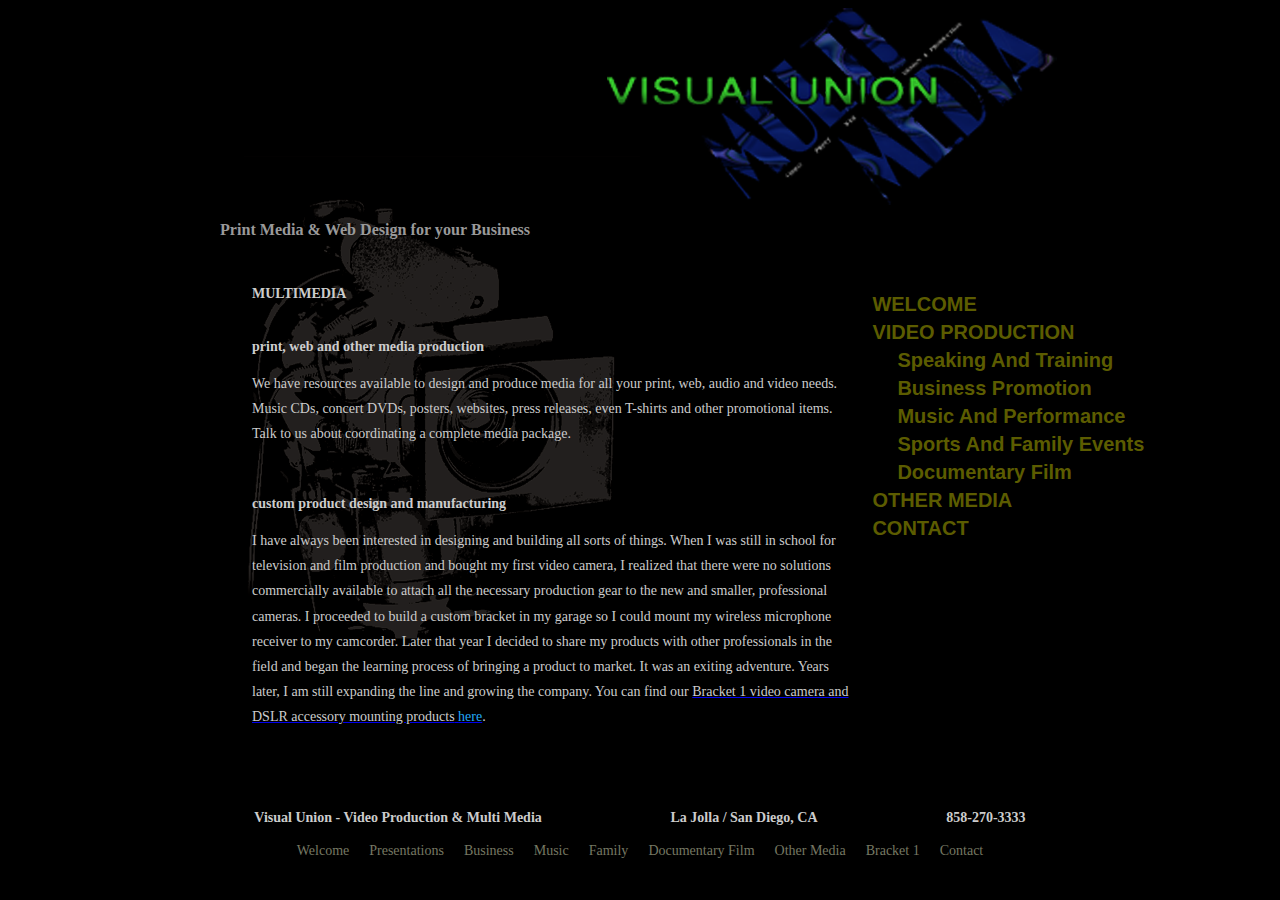
<file: multimedia.html>
<!doctype html>
<html lang="en">
<head>
	<title>Video Production Based In San Diego</title>
	<meta name="viewport" content="width=device-width, initial-scale=1">
	<script src="http://html5shiv.googlecode.com/svn/trunk/html5.js">
	</script>
	<link rel="shortcut icon" href="favicon.ico" type="image/x-icon" />
	<meta http-equiv="Content-Type" content="text/html; charset=UTF-8">
	<meta name="title" content="Video Production Based In San Diego" />
	<meta name="description" content="San Diego Wedding Video and special events; Professional video production; beautiful filmed in a professional and unobtrusive manner, tailored to your wedding plans. Over 10 years of wedding video and professional video production experience." />
	<meta name="keywords" content=" san diego video production sandiego events videography promotional promote photo montage family history wedding" />
	<meta name="robots" content="index, follow" />

   <link href="css/main.css" rel="stylesheet" type="text/css" />
</head>


<body>

    <div class="container">

        <header>
            <div class="header-logo">
	            <a href="">
                <img class="img-logo" src="img/newlogo.png" alt="Visual Union - Video, Print, Web: Production and Design" /> 
                </a>
            </div>

            <div class="header-title">
                <h1>Print Media &amp; Web Design for your&nbsp;Business</h1>
            </div>

        </header>

        
        

        <main>
            <div class="menu-wrap">
                <input type="checkbox" class="toggle" id="checkbox">
                  <div class="hamburger">
                    <div>
                      
                    </div>
                  </div>
              
                <div class="menu">
                  <div>
                    <nav class="main-nav">
              
                      <ul class="navmain">
                        <li><a href="index.html">Welcome</a></li>
                        <li><a href="public-speaking.html">Video Production</a></li>
                      </ul>  
                      <ul class="navsub"> 
                        <li><a href="public-speaking.html">Speaking and Training</a></li>
                        <li><a href="business-promotion.html">Business Promotion</a></li>
                        <li><a href="music-performance.html">Music and Performance</a></li>
                        <li><a href="family-video.html">Sports and Family Events</a></li>
                        <li><a href="documentary-film.html">Documentary Film</a></li>
                      </ul> 
                      <ul class="navmain">    
                        <li><a href="multimedia.html">Other Media</a></li>
                        <li><a href="contact.html">Contact</a></li>      
                      </ul>
                    </nav>   
                  </div>
                </div>
                
            </div>
            
            <div class="content-wrapper">
                <h2>Multimedia</h2>
                  <h3>print, web and other media production</h3>
                  <p>We have resources available to design and produce media for all your print, web, audio and video needs. Music CDs, 
                    concert DVDs, posters, websites, press releases, even T-shirts and other promotional items. Talk to us about coordinating 
                    a complete media package.</p>

                  <h3>custom product design and manufacturing</h3>
                  <p>I have always been interested in designing and building all sorts of things. When I was still in school for television and 
                    film production and bought my first video camera, I realized that there were no solutions commercially available to attach all 
                    the necessary production gear to the new and smaller, professional cameras. I proceeded to build a custom bracket in my garage 
                    so I could mount my wireless microphone receiver to my camcorder. Later that year I decided to share my products with other 
                    professionals in the field and began the learning process of bringing a product to market. It was an exiting adventure. Years later, 
                    I am still expanding the line and growing the company. You can find our <a href="http://www.bracket1.com"><span style="color:#cccccc">Bracket 1 video 
                    camera and DSLR accessory mounting products</span> <span style="color:#22a9f7">here</span></a>.
                  </p>
            </div>
        </main>


        <footer>
            <div class="footer-content">
                <div class="contact">
                    <p>Visual Union - Video Production &amp; Multi Media</p>
                    <p>La Jolla / San Diego, CA</p>
                    <p>858-270-3333</p>
                </div>
        
                <div class="footer-nav">
                    <ul class="footer-menu-1">
                      <li><a href="index.html">Welcome</a></li>
                      <li><a href="public-speaking.html">Presentations</a></li>
                      <li><a href="business-promotion.html">Business</a></li>
                      <li><a href="music-performance.html">Music</a></li>
                      <li><a href="family-video.html">Family</a></li>
                      <li><a href="documentary-film.html">Documentary Film</a></li>
                      <li><a href="multimedia">Other Media</a></li>
                      <li><a href="http://www.bracket1.com">Bracket 1</a></li>
                      <li><a href="contact.html">Contact</a></li>
                    </ul>
                </div>
            </div> <!---end of footer content wrapper-->

        </footer>

        <script type="text/javascript" src="script.js"></script>

    </div> <!--container div closed-->
</body>
</html>
</file>
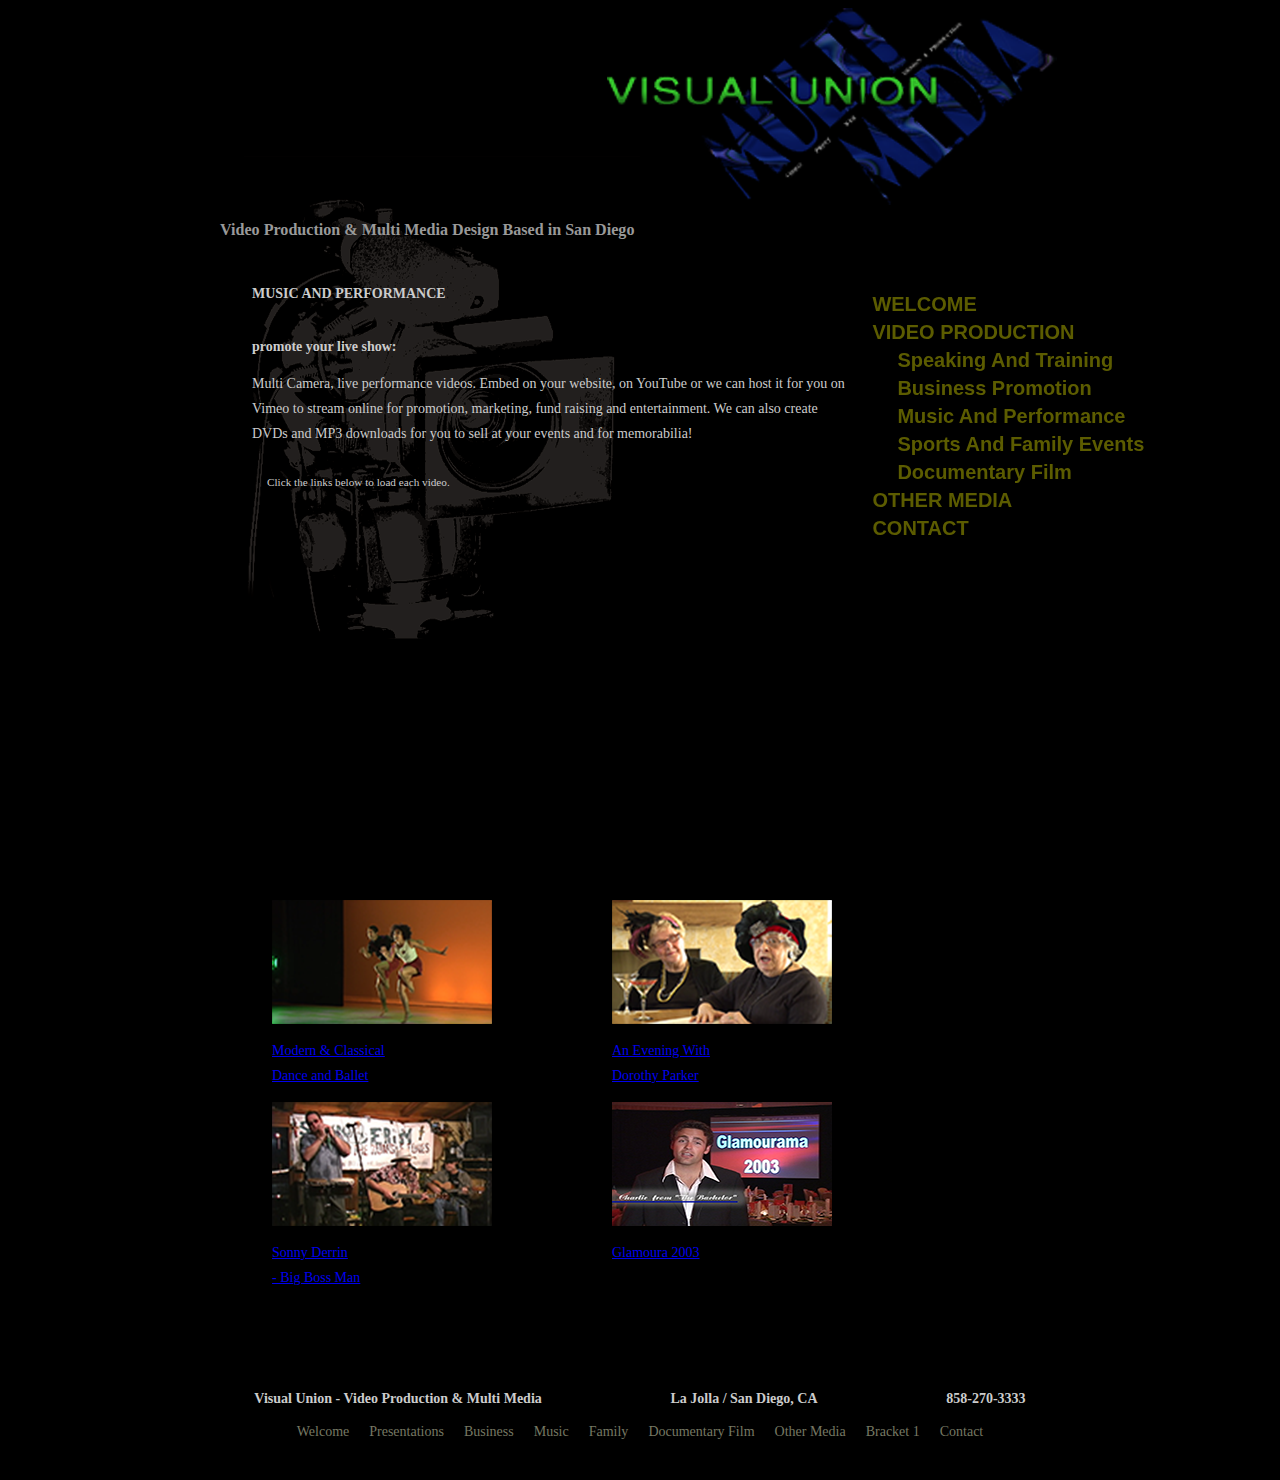
<file: music-performance.html>
<!doctype html>
<html lang="en">
<head>
	<title>Video Production Based In San Diego</title>
	<meta name="viewport" content="width=device-width, initial-scale=1">
	<script src="http://html5shiv.googlecode.com/svn/trunk/html5.js">
	</script>
	<link rel="shortcut icon" href="favicon.ico" type="image/x-icon" />
	<meta http-equiv="Content-Type" content="text/html; charset=UTF-8">
	<meta name="title" content="Video Production Based In San Diego" />
	<meta name="description" content="San Diego Wedding Video and special events; Professional video production; beautiful filmed in a professional and unobtrusive manner, tailored to your wedding plans. Over 10 years of wedding video and professional video production experience." />
	<meta name="keywords" content=" san diego video production sandiego events videography promotional promote photo montage family history wedding" />
	<meta name="robots" content="index, follow" />

   <link href="css/main.css" rel="stylesheet" type="text/css" />
</head>


<body>

    <div class="container">

        <header>
            <div class="header-logo">
	            <a href="">
                <img class="img-logo" src="img/newlogo.png" alt="Visual Union - Video, Print, Web: Production and Design" /> 
                </a>
            </div>

            <div class="header-title">
                <h1>Video Production &amp; Multi Media Design Based in San&nbsp;Diego</h1>
            </div>
        </header>

        <main>
            <div class="menu-wrap">
                <input type="checkbox" class="toggle" id="checkbox">
                  <div class="hamburger">
                    <div>
                      
                    </div>
                  </div>
              
                <div class="menu">
                  <div>
                    <nav class="main-nav">
              
                      <ul class="navmain">
                        <li><a href="index.html">Welcome</a></li>
                        <li><a href="public-speaking.html">Video Production</a></li>
                      </ul>  
                      <ul class="navsub"> 
                        <li><a href="public-speaking.html">Speaking and Training</a></li>
                        <li><a href="business-promotion.html">Business Promotion</a></li>
                        <li><a href="music-performance.html">Music and Performance</a></li>
                        <li><a href="family-video.html">Sports and Family Events</a></li>
                        <li><a href="documentary-film.html">Documentary Film</a></li>
                      </ul> 
                      <ul class="navmain">    
                        <li><a href="multimedia.html">Other Media</a></li>
                        <li><a href="contact.html">Contact</a></li>      
                      </ul>
                    </nav>   
                  </div>
                </div>
                
            </div>

            
            <div class="content-wrapper">
                <h2>Music and Performance</h2>
                <h3>Promote your live show:</h3>
                <p>Multi Camera, live performance videos. Embed on your website, on YouTube or we can host it for you on Vimeo to stream online for promotion, 
                  marketing, fund raising and entertainment. We can also create DVDs and MP3 downloads for you to sell at your events and for memorabilia!
                </p>

                <p class="click-callout">Click the links below to load each video.</p>

                <figure id="videoPlayback">
                  <iframe src="https://player.vimeo.com/video/239180862?title=0&byline=0&portrait=0" style="position:absolute;top:0;left:0;width:100%;height:100%;" 
                    frameborder="0" allow="autoplay; fullscreen; picture-in-picture" allowfullscreen></iframe>
                </figure>
                <script src="https://player.vimeo.com/api/player.js"></script>

              
                <figure id="selectDemo1" class="select-demo">
                  <iframe src="https://player.vimeo.com/video/239180862?title=0&byline=0&portrait=0" style="position:absolute;top:0;left:0;width:100%;height:100%;" 
                    frameborder="0" allow="autoplay; fullscreen; picture-in-picture" allowfullscreen></iframe>
                </figure>
                <script src="https://player.vimeo.com/api/player.js"></script> 


                <figure id="selectDemo2" class="select-demo">
                  <iframe src="https://player.vimeo.com/video/116947882?title=0&byline=0&portrait=0" style="position:absolute;top:0;left:0;width:100%;height:100%;" 
                    frameborder="0" allow="autoplay; fullscreen; picture-in-picture" allowfullscreen></iframe>
                </figure>
                <script src="https://player.vimeo.com/api/player.js"></script> 


                <figure id="selectDemo3" class="select-demo">
                  <iframe src="https://player.vimeo.com/video/116947884?title=0&byline=0&portrait=0" style="position:absolute;top:0;left:0;width:100%;height:100%;" 
                    frameborder="0" allow="autoplay; fullscreen; picture-in-picture" allowfullscreen></iframe>
                </figure>
                <script src="https://player.vimeo.com/api/player.js"></script> 


                <figure id="selectDemo4" class="select-demo">
                  <iframe src="https://player.vimeo.com/video/116947883?title=0&byline=0&portrait=0" style="position:absolute;top:0;left:0;width:100%;height:100%;" 
                    frameborder="0" allow="autoplay; fullscreen; picture-in-picture" allowfullscreen></iframe>
                </figure>
                <script src="https://player.vimeo.com/api/player.js"></script> 

                <!--HI DAVE! TO ADD NEW VIDEOS, COPY THE CODE BELOW AND FILL IN VIDEO ID NUMBER ##### AND selectDemo# ID TAG! AND VOILA!
                
                <figure id="selectDemo#" class="select-demo">
                  <iframe src="https://player.vimeo.com/video/#######?title=0&byline=0&portrait=0" style="position:absolute;top:0;left:0;width:100%;height:100%;" 
                    frameborder="0" allow="autoplay; fullscreen; picture-in-picture" allowfullscreen></iframe>
                </figure>
                <script src="https://player.vimeo.com/api/player.js"></script> 
                
              -->


                <div class="video-links"> 

                  <div class="video-l"> 
                    <a href="http://vimeo.com/239180862" onclick='return playVideo("selectDemo1","videoPlayback")'>
                      <img src="img/DancePerformanceVideos.png" alt="image of dancers performing"/>
                    </a>
                    <p><a href="http://vimeo.com/239180862" onclick='return playVideo("selectDemo1","videoPlayback")'>Modern &amp; Classical<br> Dance and Ballet
                    </a></p>
                  </div>

                  <div class="video-2">
                    <a href="http://vimeo.com/116947882" onclick='return playVideo("selectDemo2","videoPlayback")'>
                      <img src="img/DorothyParker.png" alt="image of actors in a play"/>
                    </a>
                    <p><a href="http://vimeo.com/116947882" onclick='return playVideo("selectDemo2","videoPlayback")'>An Evening With<br> Dorothy Parker
                    </a></p>
                  </div>

                  <div class="video-3">
                    <a href="http://vimeo.com/116947884" onclick='return playVideo("selectDemo3","videoPlayback")'>
                      <img src="img/SonnyDerinBBM.png" alt="image of blues music band performing"/>
                    </a>
                    <p><a href="http://vimeo.com/116947884" onclick='return playVideo("selectDemo3","videoPlayback")'>Sonny Derrin<br> - Big Boss Man
                    </a></p>
                  </div>

                  <div class="video-4">
                    <a href="http://vimeo.com/116947883" onclick='return playVideo("selectDemo4","videoPlayback")'>
                      <img src="img/Glamourama.png" alt="Galmourama 2003 with Charlie from the Bachelor image"/>
                    </a>
                    <p><a href="http://vimeo.com/116947883" onclick='return playVideo("selectDemo4","videoPlayback")'>Glamoura 2003
                    </a></p>
                  </div>

                  <!--HI AGAIN DAVE! TO ADD NEW VIDEO THUMBNAILS, COPY THE CODE BELOW, UPDATE THE video-# CLASS, the selectDemo# ID, AND YOUR LINKS AND CONTENT!
                  
                  <div class="video-#">
                    <a href="YOUR LINK" onclick='return playVideo("selectDemo#","videoPlayback")'>
                      <img src="YOUR IMAGE" alt=""/>
                    </a>
                    <p><a href="YOUR LINK AGAIN" onclick='return playVideo("selectDemo#","videoPlayback")'>YOUR LINK TEXT</a></p>
                  </div>
                  
                  -->

                </div>
                
              </div> <!--End of content wrapper-->
        </main>


        <footer>
            <div class="footer-content">
                <div class="contact">
                    <p>Visual Union - Video Production &amp; Multi Media</p>
                    <p>La Jolla / San Diego, CA</p>
                    <p>858-270-3333</p>
                </div>
        
                <div class="footer-nav">
                    <ul class="footer-menu-1">
                      <li><a href="index.html">Welcome</a></li>
                      <li><a href="public-speaking.html">Presentations</a></li>
                      <li><a href="business-promotion.html">Business</a></li>
                      <li><a href="music-performance.html">Music</a></li>
                      <li><a href="family-video.html">Family</a></li>
                      <li><a href="documentary-film.html">Documentary Film</a></li>
                      <li><a href="multimedia">Other Media</a></li>
                      <li><a href="http://www.bracket1.com">Bracket 1</a></li>
                      <li><a href="contact.html">Contact</a></li>
                    </ul>

                </div>
            </div> <!---end of footer content wrapper-->

        </footer>

        <script type="text/javascript" src="script.js"></script>

    </div> <!--container div closed-->
</body>
</html>
</file>
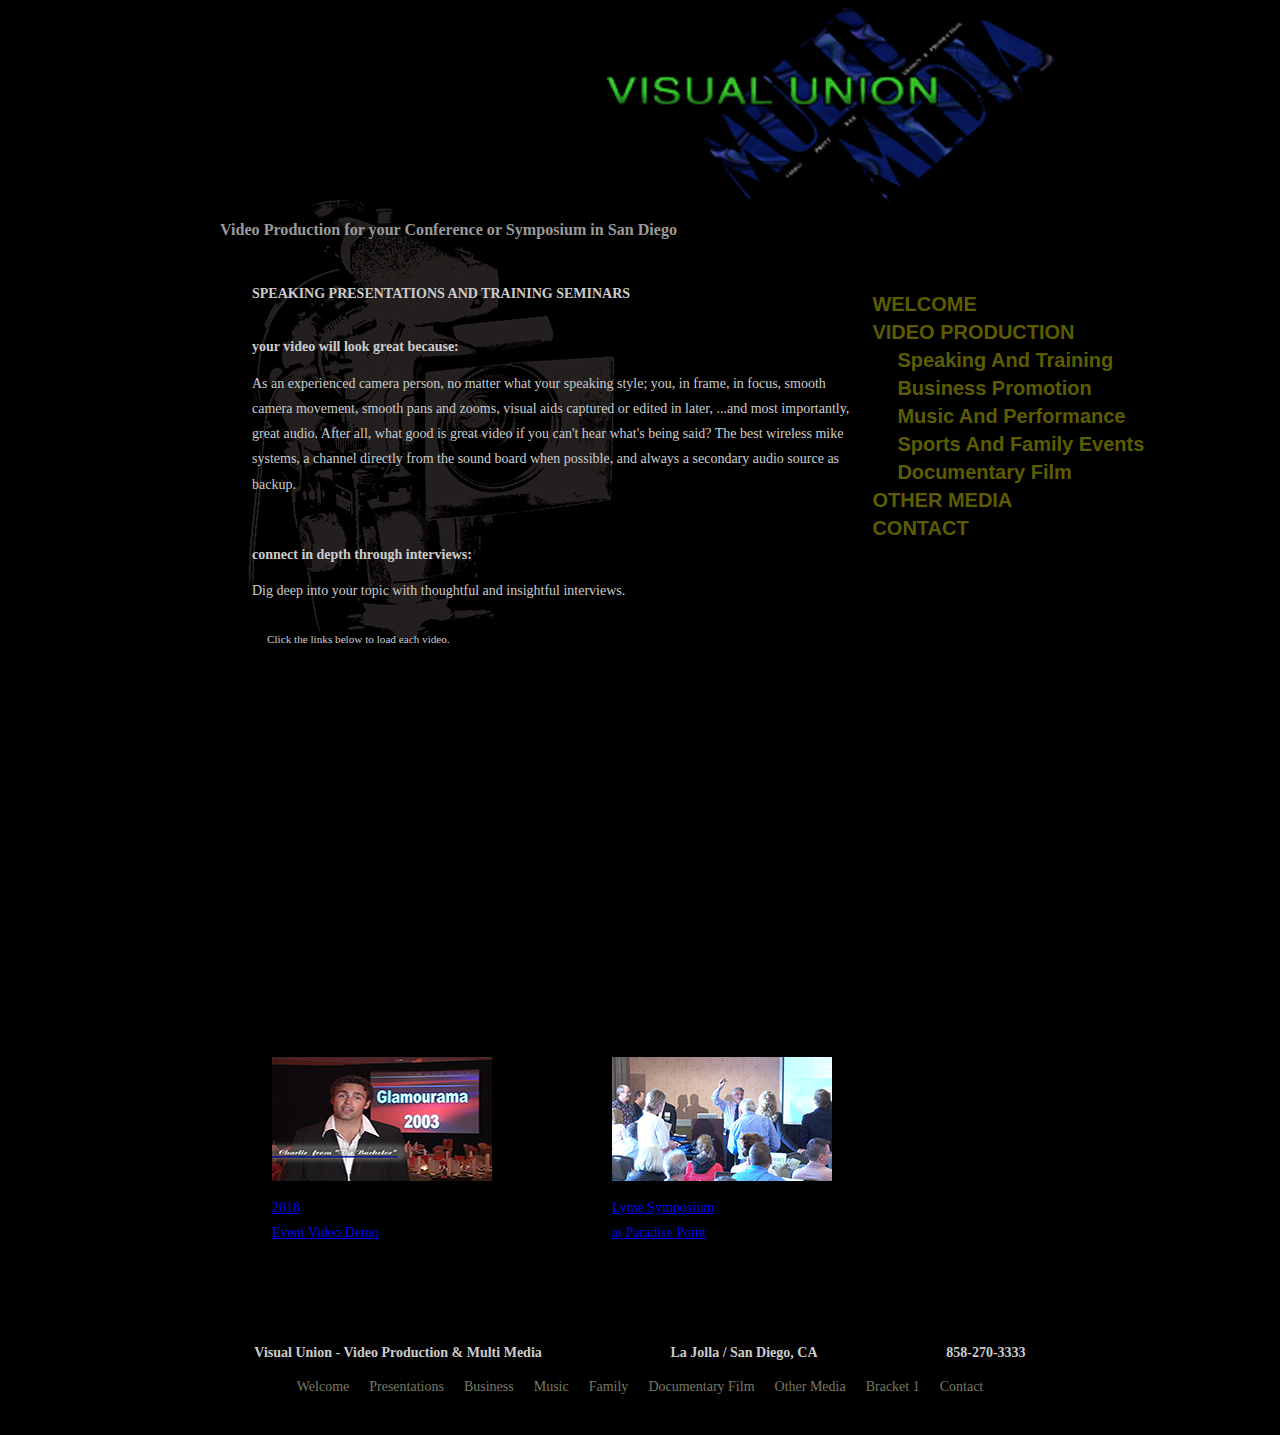
<file: public-speaking.html>
<!doctype html>
<html lang="en">
<head>
	<title>Video Production Based In San Diego</title>
	<meta name="viewport" content="width=device-width, initial-scale=1">
	<script src="http://html5shiv.googlecode.com/svn/trunk/html5.js">
	</script>
	<link rel="shortcut icon" href="favicon.ico" type="image/x-icon" />
	<meta http-equiv="Content-Type" content="text/html; charset=UTF-8">
	<meta name="title" content="Video Production Based In San Diego" />
	<meta name="description" content="San Diego Wedding Video and special events; Professional video production; beautiful filmed in a professional and unobtrusive manner, tailored to your wedding plans. Over 10 years of wedding video and professional video production experience." />
	<meta name="keywords" content=" san diego video production sandiego events videography promotional promote photo montage family history wedding" />
	<meta name="robots" content="index, follow" />

   <link href="css/main.css" rel="stylesheet" type="text/css" />
</head>


<body>

    <div class="container">

        <header>
            <div class="header-logo">
	            <a href="">
                <img class="img-logo" src="img/newlogo.png" alt="Visual Union - Video, Print, Web: Production and Design" /> 
                </a>
            </div>

            <div class="header-title">
                <h1>Video Production for your Conference or Symposium in San&nbsp;Diego</h1>
            </div>
        </header>

        <main>
            <div class="menu-wrap">
                <input type="checkbox" class="toggle" id="checkbox">
                  <div class="hamburger">
                    <div>
                      
                    </div>
                  </div>
              
                <div class="menu">
                  <div>
                    <nav class="main-nav">
              
                      <ul class="navmain">
                        <li><a href="index.html">Welcome</a></li>
                        <li><a href="public-speaking.html">Video Production</a></li>
                      </ul>  
                      <ul class="navsub"> 
                        <li><a href="public-speaking.html">Speaking and Training</a></li>
                        <li><a href="business-promotion.html">Business Promotion</a></li>
                        <li><a href="music-performance.html">Music and Performance</a></li>
                        <li><a href="family-video.html">Sports and Family Events</a></li>
                        <li><a href="documentary-film.html">Documentary Film</a></li>
                      </ul> 
                      <ul class="navmain">    
                        <li><a href="multimedia.html">Other Media</a></li>
                        <li><a href="contact.html">Contact</a></li>      
                      </ul>
                    </nav>   
                  </div>
                </div>
                
            </div>

            
            <div class="content-wrapper">
                <h2>Speaking Presentations and Training Seminars</h2>
                <h3>Your video will look great because:</h3>
                <p>As an experienced camera person, no matter what your speaking style; you, in frame, in focus, smooth camera movement, 
                  smooth pans and zooms, visual aids captured or edited in later, ...and most importantly, great audio. After all, what 
                  good is great video if you can't hear what's being said? The best wireless mike systems, a channel directly from the sound 
                  board when possible, and always a secondary audio source as backup.</p>

                <h3>Connect in depth through interviews:</h3>
                <p>Dig deep into your topic with thoughtful and insightful interviews.</p>

                <p class="click-callout">Click the links below to load each video.</p>
                
                <figure id="videoPlayback">
                    <iframe src="https://player.vimeo.com/video/289838371?title=0&byline=0&portrait=0" style="position:absolute;top:0;left:0;width:100%;height:100%;" 
                    frameborder="0" allow="autoplay; fullscreen; picture-in-picture" allowfullscreen></iframe>
                </figure>
                <script src="https://player.vimeo.com/api/player.js"></script>


                <figure id="selectDemo1" class="select-demo">
                  <iframe src="https://player.vimeo.com/video/289838371?title=0&byline=0&portrait=0" style="position:absolute;top:0;left:0;width:100%;height:100%;" 
                    frameborder="0" allow="autoplay; fullscreen; picture-in-picture" allowfullscreen></iframe>
                </figure>
                <script src="https://player.vimeo.com/api/player.js"></script> 


                <figure id="selectDemo2" class="select-demo">
                  <iframe src="https://player.vimeo.com/video/132786402?title=0&byline=0&portrait=0" style="position:absolute;top:0;left:0;width:100%;height:100%;" 
                    frameborder="0" allow="autoplay; fullscreen; picture-in-picture" allowfullscreen></iframe>
                </figure>
                <script src="https://player.vimeo.com/api/player.js"></script> 

                <!--HI DAVE! TO ADD NEW VIDEOS, COPY THE CODE BELOW AND FILL IN VIDEO ID NUMBER ##### AND selectDemo# ID TAG! AND VOILA!
                
                <figure id="selectDemo#" class="select-demo">
                  <iframe src="https://player.vimeo.com/video/#######?title=0&byline=0&portrait=0" style="position:absolute;top:0;left:0;width:100%;height:100%;" 
                    frameborder="0" allow="autoplay; fullscreen; picture-in-picture" allowfullscreen></iframe>
                </figure>
                <script src="https://player.vimeo.com/api/player.js"></script> 
                
              -->


                <div class="video-links">
                  
                  <div class="video-l">
                    <a href="https://vimeo.com/visualunion/2018eventvideodemo" onclick='return playVideo("selectDemo1","videoPlayback")'>
                      <img src="./img/Glamourama.png" alt="Galmourama 2003 with Charlie from the Bachelor image"/>
                    </a>
                    <p><a href="https://vimeo.com/visualunion/2018eventvideodemo" onclick='return playVideo("selectDemo1","videoPlayback")'>2018 <br>
                       Event Video Demo
                    </a></p>
                  </div>

                  <div class="video-2">
                    <a href="https://vimeo.com/visualunion/ParadisePointConference" onclick='return playVideo("selectDemo2","videoPlayback")'>
                      <img src="./img/LymeSymposiumSpeaker.png" alt="Galmourama 2003 with Charlie from the Bachelor image"/>
                    </a>
                    <p><a href="https://vimeo.com/visualunion/ParadisePointConference" onclick='return playVideo("selectDemo2","videoPlayback")'>Lyme Symposium <br>
                       at Paradise Point
                    </a></p>
                  </div>

                  <!--HI AGAIN DAVE! TO ADD NEW VIDEO THUMBNAILS, COPY THE CODE BELOW, UPDATE THE video-# CLASS, the selectDemo# ID, AND YOUR LINKS AND CONTENT!
                  
                  <div class="video-#">
                    <a href="YOUR LINK" onclick='return playVideo("selectDemo#","videoPlayback")'>
                      <img src="YOUR IMAGE" alt=""/>
                    </a>
                    <p><a href="YOUR LINK AGAIN" onclick='return playVideo("selectDemo#","videoPlayback")'>YOUR LINK TEXT</a></p>
                  </div>
                  
                  -->


                </div>


              </div> <!--End of content wrapper-->
        </main>


        <footer>
            <div class="footer-content">
                <div class="contact">
                    <p>Visual Union - Video Production &amp; Multi Media</p>
                    <p>La Jolla / San Diego, CA</p>
                    <p>858-270-3333</p>
                </div>
        
                <div class="footer-nav">
                    <ul class="footer-menu-1">
                      <li><a href="index.html">Welcome</a></li>
                      <li><a href="public-speaking.html">Presentations</a></li>
                      <li><a href="business-promotion.html">Business</a></li>
                      <li><a href="music-performance.html">Music</a></li>
                      <li><a href="family-video.html">Family</a></li>
                      <li><a href="documentary-film.html">Documentary Film</a></li>
                      <li><a href="multimedia">Other Media</a></li>
                      <li><a href="http://www.bracket1.com">Bracket 1</a></li>
                      <li><a href="contact.html">Contact</a></li>
                    </ul>

                    
                </div>
            </div> <!---end of footer content wrapper-->

        </footer>

        <script type="text/javascript" src="script.js"></script>

    </div> <!--container div closed-->
</body>
</html>
</file>
<file: css/main.css>
/*! HTML5 Boilerplate v8.0.0 | MIT License | https://html5boilerplate.com/ */

/* main.css 2.1.0 | MIT License | https://github.com/h5bp/main.css#readme */
/*
 * What follows is the result of much research on cross-browser styling.
 * Credit left inline and big thanks to Nicolas Gallagher, Jonathan Neal,
 * Kroc Camen, and the H5BP dev community and team.
 */

/* ==========================================================================
   Base styles: opinionated defaults
   ========================================================================== */

html {
  color: #222;
  font-size: 1em;
  line-height: 1.4;
}

/*
 * Remove text-shadow in selection highlight:
 * https://twitter.com/miketaylr/status/12228805301
 *
 * Vendor-prefixed and regular ::selection selectors cannot be combined:
 * https://stackoverflow.com/a/16982510/7133471
 *
 * Customize the background color to match your design.
 */

::-moz-selection {
  background: #b3d4fc;
  text-shadow: none;
}

::selection {
  background: #b3d4fc;
  text-shadow: none;
}

/*
 * A better looking default horizontal rule
 */

hr {
  display: block;
  height: 1px;
  border: 0;
  border-top: 1px solid #ccc;
  margin: 1em 0;
  padding: 0;
}

/*
 * Remove the gap between audio, canvas, iframes,
 * images, videos and the bottom of their containers:
 * https://github.com/h5bp/html5-boilerplate/issues/440
 */

audio,
canvas,
iframe,
img,
svg,
video {
  vertical-align: middle;
}

/*
 * Remove default fieldset styles.
 */

fieldset {
  border: 0;
  margin: 0;
  padding: 0;
}

/*
 * Allow only vertical resizing of textareas.
 */

textarea {
  resize: vertical;
}

/* ==========================================================================
   Author's custom styles
   ========================================================================== */

/**BASE STYLES**/

body {
	font-family: verdana, times;
	font-size: 14px;
  background-color:#000000;
  color: #cccccc;
  display: flex;
  justify-content: center;
  align-items: center;
}

.container {
  background: url(../img/cameraman0.png) center top no-repeat;
  display: flex;
  flex-direction: column;
  align-items: center;
  justify-content: center;
  max-width: 1200px;
  width: 100%;
}

header {
  display: flex;
  flex-flow: row wrap;
  justify-content: flex-start;
  align-items: center;
  width: 90%;
}

.img-logo {
  width: 50%;
  min-height: 100px;
}

main {
  display: flex;
  flex-direction: column;
  align-items: center;
  justify-content: center;
  width: 90%;
}
.content-wrapper {
  display: flex;
  flex-direction: column;
  justify-content: center;
  width: 100%;
  margin-bottom: 50px;
}
  
.content-wrapper p {
  line-height: 1.8;
}

h1 {
  font-size: 1.15em;
  color:#999999;
}

h2, h3 {
  font-size: 1em;
  text-transform: uppercase;
  color: #cccccc;
  padding-top: 20px;
  margin-bottom: 0;
}

h3 {
  text-transform: lowercase;
}


figure {
  padding: 60% 0 0 0; 
  position: relative;
  margin: 1em;
}


.video-links {
  display: none;
}

#videoPlayback {
  display: none;
}

.click-callout {
  display: none;
}

/*.main-nav ul {
  color:#5c5c00;
  font-family: arial narrow, arial, helvetica;
  font-size: 1.428em;
  text-transform: uppercase;
  font-weight: bold;
  text-align: left;
  margin: 0;
  padding: 0;
}*/

.navmain, .navsub {
  color:#5c5c00;
  font-family: arial narrow, arial, helvetica;
  font-size: 1.428em;
  text-transform: uppercase;
  font-weight: bold;
  text-align: left;
  margin: 0;
  padding: 0;
}



.main-nav ul li {
  padding-top: 20px;
}

.main-nav ul li a:hover {
  color:#8c8c3f;
}

ul li {
  list-style: none;
}

ul li a {
  text-decoration: none;
  
}

.main-nav ul li a {
  color:#5c5c00;
}

address a {
  color:#ccc;
  font-weight: bold;
}

/**Footer Styles**/ 

.footer-nav, .footer-menu-1 {
  visibility: hidden;
  font-size: 0;
  padding: 0;
  margin: 0; 
}


footer {
  display: flex;
  flex-direction: column;
  align-items: center;
  width: 100%;
}

/*.footer-content {
  display: flex;
  flex-direction: column;
  align-items: center;
  width: 100%;
}*/

.contact {
  color: #cccccc;
  font-weight: bold;
  text-align: center;
}

.footer-menu-1 {
  margin: 0;
  padding: 0 0 30px 0;
  text-align: center;
}

/*****DAVED'S HAMBURGER STYLES****/

.menu-wrap {
  position: fixed;
  top: 1em;
  right: 1.4em;
  z-index: 1;
}

.menu-wrap .toggle {
  position: absolute;
  top: 1em;
  right: .5em;
  padding: 1em, .5em, 0,0;
  z-index: 2;
  cursor: pointer;
  width: 3em;
  height: 3em;
  opacity: 0;
  margin: 0;
}

.hamburger {
  position: absolute;
  top: 1em;
  right: 0.5em;
  z-index: 1;
  width: 2em;
  height: 2em;
  padding: 0.6em;
  background: rgba(55, 55, 55, 0.75);
  display: -webkit-box;
  display: -ms-flexbox;
  display: flex;
  -webkit-box-align: center;
      -ms-flex-align: center;
          align-items: center;
  -webkit-box-pack: center;
      -ms-flex-pack: center;
          justify-content: center;
}

/* Hamburger Lines */

.menu-wrap .hamburger > div {
  position: relative;
  width: 100%;
  height: 0.2em;
  background-color: #fff;
  display: -webkit-box;
  display: -ms-flexbox;
  display: flex;
  -webkit-box-align: center;
      -ms-flex-align: center;
          align-items: center;
  -webkit-box-pack: center;
      -ms-flex-pack: center;
          justify-content: center;
  -webkit-transition: all 0.4s ease;
  -o-transition: all 0.4s ease;
  transition: all 0.4s ease;
}

.menu-wrap .hamburger > div:before, 
.menu-wrap .hamburger > div:after {
  content: '';
  position: absolute;
  z-index: 1;
  top: -0.9em;
  width: 100%;
  height: 0.21em;
  background-color: #fff;
  display: -webkit-box;
  display: -ms-flexbox;
  display: flex;
  -webkit-box-align: center;
      -ms-flex-align: center;
          align-items: center;
  -webkit-box-pack: center;
      -ms-flex-pack: center;
          justify-content: center;
}

.menu-wrap .hamburger > div:after {
  top: 0.9em;
}

/* Animate Toggle */

.menu-wrap .toggle:checked + .hamburger > div {
  -webkit-transform: rotate(135deg);
      -ms-transform: rotate(135deg);
          transform: rotate(135deg);
}

.menu-wrap .toggle:checked + .hamburger > div:before,
.menu-wrap .toggle:checked + .hamburger > div:after {
  top: 0;
  -webkit-transform: rotate(90deg);
      -ms-transform: rotate(90deg);
          transform: rotate(90deg);
}

/* Style Menu */
/* Show Menu */

.menu-wrap .toggle:checked ~ .menu {
  visibility: visible;
}

.menu-wrap .toggle:checked ~ .menu > div {
  -webkit-transform: scale(1);
      -ms-transform: scale(1);
          transform: scale(1);
  -webkit-transition-duration: 0.75s;
       -o-transition-duration: 0.75s;
          transition-duration: 0.75s;
}

.menu-wrap .toggle:checked ~ .menu > div > nav {
  opacity: 1;
  -webkit-transition: opacity 0.4s ease;
  -o-transition: opacity 0.4s ease;
  transition: opacity 0.4s ease;
}

/* End Show Menu */


.menu-wrap .menu {
  position: fixed;
  top: 0;
  left: 0;
  width: 100%;
  height: 100%;
  visibility: hidden;
  overflow: hidden;
  display: -webkit-box;
  display: -ms-flexbox;
  display: flex;
  -webkit-box-align: center;
      -ms-flex-align: center;
          align-items: center;
  -webkit-box-pack: center;
      -ms-flex-pack: center;
          justify-content: center;
}

.menu-wrap .menu > div {
  background: rgba(0,0,0,.8);
  border-radius: 50%;
  width: 300vw;
  height: 300vw;
  display: -webkit-box;
  display: -ms-flexbox;
  display: flex;
  -webkit-box-flex: 0;
      -ms-flex: none;
          flex: none;
  -webkit-box-align: center;
      -ms-flex-align: center;
          align-items: center;
  -webkit-box-pack: center;
      -ms-flex-pack: center;
          justify-content: center;
  -webkit-transform: scale(0);
      -ms-transform: scale(0);
          transform: scale(0);
  -webkit-transition: all 0.4s ease;
  -o-transition: all 0.4s ease;
  transition: all 0.4s ease;
}

.menu-wrap .menu > div > nav {
  text-align: center;
  max-width: 90vw;
  max-height: 100vh;
  opacity: 0;
  -webkit-transition: opacity 0.4s ease;
  -o-transition: opacity 0.4s ease;
  transition: opacity 0.4s ease;
}

/*.menu-wrap .menu > div > nav > ul > li {
  list-style: none;
  color: #5c5c00;
  font-size: 1.4em;
  padding: .5rem;
}

.menu-wrap .menu > div > nav > ul > li > a {
  color: inherit;
  text-decoration: none;
  -webkit-transition: color 0.4s ease;
  -o-transition: color 0.4s ease;
  transition: color 0.4s ease;
}*/




/* ==========================================================================
   Helper classes
   ========================================================================== */

/*
 * Hide visually and from screen readers
 */

.hidden,
[hidden] {
  display: none !important;
}

/*
 * Hide only visually, but have it available for screen readers:
 * https://snook.ca/archives/html_and_css/hiding-content-for-accessibility
 *
 * 1. For long content, line feeds are not interpreted as spaces and small width
 *    causes content to wrap 1 word per line:
 *    https://medium.com/@jessebeach/beware-smushed-off-screen-accessible-text-5952a4c2cbfe
 */

.sr-only {
  border: 0;
  clip: rect(0, 0, 0, 0);
  height: 1px;
  margin: -1px;
  overflow: hidden;
  padding: 0;
  position: absolute;
  white-space: nowrap;
  width: 1px;
  /* 1 */
}

/*
 * Extends the .sr-only class to allow the element
 * to be focusable when navigated to via the keyboard:
 * https://www.drupal.org/node/897638
 */

.sr-only.focusable:active,
.sr-only.focusable:focus {
  clip: auto;
  height: auto;
  margin: 0;
  overflow: visible;
  position: static;
  white-space: inherit;
  width: auto;
}

/*
 * Hide visually and from screen readers, but maintain layout
 */

.invisible {
  visibility: hidden;
}

/*
 * Clearfix: contain floats
 *
 * For modern browsers
 * 1. The space content is one way to avoid an Opera bug when the
 *    `contenteditable` attribute is included anywhere else in the document.
 *    Otherwise it causes space to appear at the top and bottom of elements
 *    that receive the `clearfix` class.
 * 2. The use of `table` rather than `block` is only necessary if using
 *    `:before` to contain the top-margins of child elements.
 */

.clearfix::before,
.clearfix::after {
  content: " ";
  display: table;
}

.clearfix::after {
  clear: both;
}

/* ==========================================================================
   EXAMPLE Media Queries for Responsive Design.
   These examples override the primary ('mobile first') styles.
   Modify as content requires.
   ========================================================================== */


/*** TABLET STYLES ****/ 

@media (min-width: 768px) {

/***DAVE TRYING TO UNDO THE HAMBURGER**/

/* HAMBURGER UNDO */

/* Nav CSS */

.menu-wrap .toggle {
  top: -10em;
  right: 0em;
  opacity: 0;
}

.hamburger {
  visibility: hidden;
  position: absolute;
  top: -10em;
  right: 0em;
  background: none;
}

/* Hamburger Lines */

.menu-wrap .hamburger > div {
  visibility: hidden; 
}

/* Style Menu */
/* Show Menu */

.menu-wrap .toggle:checked ~ .menu {
  visibility: visible;
}

.menu-wrap .toggle:checked ~ .menu > div {
  -webkit-transform: scale(1);
      -ms-transform: scale(1);
          transform: scale(1);
}

.menu-wrap .toggle:checked ~ .menu > div > nav {
  opacity: 1;
}

/* End Show Menu */
/* End HAMBURGER UNDO */



/**MY STYLES**/
  header {
    flex-direction: column;
    align-items: flex-start;
    justify-content: center;
    width: 95%;
  }

  .header-logo {
    align-self: flex-end;
  }

  .img-logo {
    width: 100%;
    min-height: 150px;
  }

  main {
    flex-flow: row-reverse;
    align-items: flex-start;
    justify-content: flex-start;
    width: 100%;
  }

  h2 {
    text-align: left;
    padding-top: 20px;
  }

  .menu-wrap .menu {
    position: relative;
    visibility: visible;
    justify-content: flex-start;
  }

  .menu-wrap {
    position: relative;
    padding: 25px 0 0 40px;
  }

 
  .menu-wrap .menu > div {
    height: auto;
    width: auto;
  }

  .content-wrapper {
    width: 62%;
  }


  .main-nav ul {
    text-align: left;
    /*font-size: 1.3em;*/
  }

  .main-nav ul li {
    padding-top: 0;
  }

 .navsub {
    text-transform: capitalize;
    margin-left: 25px;
  }
  

  .click-callout {
    display: block;
    font-size: .8em;
    margin-bottom: 0;
    padding-left: 15px;
  }

  .video-links {
    display: flex;
    flex-flow: row wrap;
    justify-content: space-between;
    /*margin-top: 30px;*/
    padding: 10px;
  }


 .select-demo {
   display: none;

 }
  
 #videoPlayback {
   display: initial;
 }



  /**Undo Hidden Footer Nav**/
.footer-nav, .footer-menu-1 {
  visibility: visible;
  font-size: 1em;
}
  
.footer-menu-1 li a {
  color: #767863;
}

 /*Footer styles for Tablet*/


 .footer-content {
   width: 80%;
 }

 .footer-nav {
  display: flex;
  flex-direction: column;
  justify-content: space-around;
}

.footer-menu-1 {
  padding-bottom: 14px;
  height: 150px;
  display: flex;
  flex-flow: column wrap;
}

.footer-menu-1 li {
  display: inline;
  padding: 10px;
}


  
}



/***DESKTOP STYLES***/

@media (min-width: 1000px) {

header {
  width: 70%;
}

.content-wrapper {
  width: 50%;
}

.menu-wrap {
  width: 29%;
}

.video-links {
  padding: 20px;
}


 /*Footer styles for Desktop*/

 .contact {
  display: flex;
  flex-flow: row wrap;
  justify-content: space-around;
  width: 75%;
}

.footer-content {
  display: flex;
  flex-flow: row wrap;
  justify-content: center;
  width: 100%;
}

.footer-nav {
  height: auto;
}

.footer-menu-1 {
  display: flex;
  flex-flow: row wrap;
  height: auto;
  justify-content: center;
  margin: 0;
  padding: 0 0 30px 0;
  text-align: center;
}


.footer-menu-1 li {
  display: inline;
  padding: 0 10px;
}



}





@media only screen and (min-width: 35em) {
  /* Style adjustments for viewports that meet the condition */
}

@media print,
  (-webkit-min-device-pixel-ratio: 1.25),
  (min-resolution: 1.25dppx),
  (min-resolution: 120dpi) {
  /* Style adjustments for high resolution devices */
}

/* ==========================================================================
   Print styles.
   Inlined to avoid the additional HTTP request:
   https://www.phpied.com/delay-loading-your-print-css/
   ========================================================================== */

@media print {
  *,
  *::before,
  *::after {
    background: #fff !important;
    color: #000 !important;
    /* Black prints faster */
    box-shadow: none !important;
    text-shadow: none !important;
  }

  a,
  a:visited {
    text-decoration: underline;
  }

  a[href]::after {
    content: " (" attr(href) ")";
  }

  abbr[title]::after {
    content: " (" attr(title) ")";
  }

  /*
   * Don't show links that are fragment identifiers,
   * or use the `javascript:` pseudo protocol
   */
  a[href^="#"]::after,
  a[href^="javascript:"]::after {
    content: "";
  }

  pre {
    white-space: pre-wrap !important;
  }

  pre,
  blockquote {
    border: 1px solid #999;
    page-break-inside: avoid;
  }

  /*
   * Printing Tables:
   * https://web.archive.org/web/20180815150934/http://css-discuss.incutio.com/wiki/Printing_Tables
   */
  thead {
    display: table-header-group;
  }

  tr,
  img {
    page-break-inside: avoid;
  }

  p,
  h2,
  h3 {
    orphans: 3;
    widows: 3;
  }

  h2,
  h3 {
    page-break-after: avoid;
  }
}
</file>
